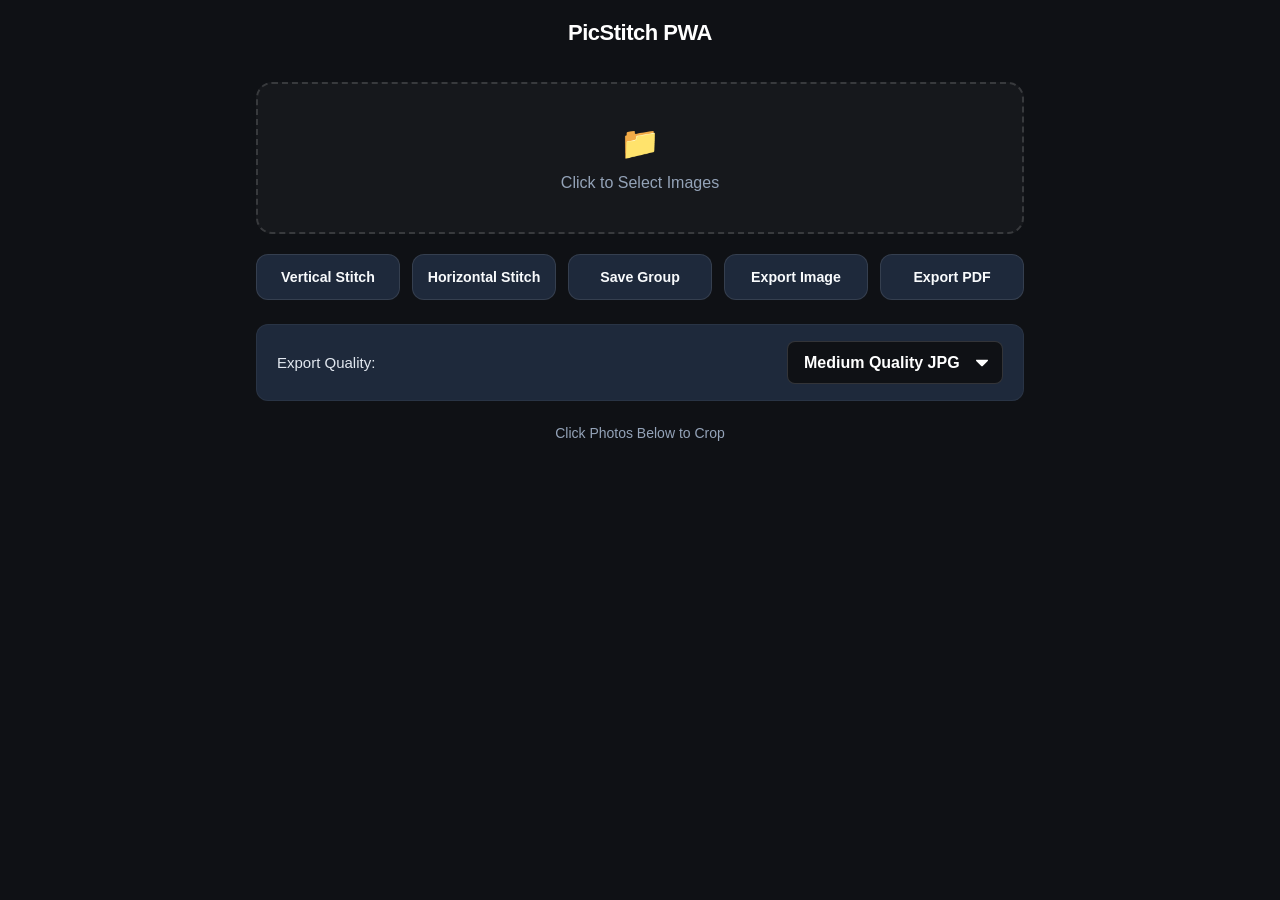
<file: index.html>
<!doctype html>
<html lang="en">
  <head>
    <meta charset="UTF-8" />
    <meta
      name="viewport"
      content="width=device-width, initial-scale=1.0, maximum-scale=10.0, user-scalable=yes"
    />
    <title>PicStitch - Windows Pro</title>
    <link rel="manifest" href="manifest.json" />
    <meta name="theme-color" content="#0f1115" />
    <meta name="apple-mobile-web-app-capable" content="yes" />
    <meta
      name="apple-mobile-web-app-status-bar-style"
      content="black-translucent"
    />
    <link rel="apple-touch-icon" href="image/logo-192.png" />
    <link rel="stylesheet" href="cropper.min.css" />
    <link rel="stylesheet" href="mobile-drag-drop.css" />
    <script src="mobile-drag-drop.js"></script>
    <script src="cropper.min.js"></script>
    <script src="jspdf.umd.min.js"></script>
    <style>
      * {
        box-sizing: border-box;
        -webkit-tap-highlight-color: transparent;
      }
      html,
      body {
        overscroll-behavior-x: none;
        overscroll-behavior-y: none;
      }
      body {
        margin: 0;
        background: #0f1115;
        color: #e2e8f0;
        font-family:
          -apple-system, BlinkMacSystemFont, "Segoe UI", Roboto, Helvetica,
          Arial, sans-serif;
        padding-top: env(safe-area-inset-top);
        padding-bottom: env(safe-area-inset-bottom);
        padding-left: env(safe-area-inset-left);
        padding-right: env(safe-area-inset-right);
        -webkit-user-select: none;
        user-select: none;
        -webkit-touch-callout: none;
      }
      input,
      select {
        -webkit-user-select: auto;
        user-select: auto;
      }
      header {
        padding: 20px 16px;
        background: transparent;
        text-align: center;
        font-size: 22px;
        font-weight: 800;
        letter-spacing: -0.5px;
        color: #ffffff;
      }
      .container {
        max-width: 800px;
        margin: 0 auto;
        padding: 16px;
      }
      .upload-section {
        margin-bottom: 20px;
      }
      .file-dropzone {
        display: flex;
        flex-direction: column;
        align-items: center;
        justify-content: center;
        padding: 40px 20px;
        background: rgba(255, 255, 255, 0.03);
        border: 2px dashed rgba(255, 255, 255, 0.15);
        border-radius: 16px;
        cursor: pointer;
        transition: all 0.2s ease;
      }
      .file-dropzone:hover {
        background: rgba(255, 255, 255, 0.06);
        border-color: #4f46e5;
      }
      .file-dropzone .icon {
        font-size: 32px;
        margin-bottom: 12px;
      }
      .file-dropzone .text {
        color: #94a3b8;
        font-size: 16px;
        font-weight: 500;
      }
      .file-dropzone input[type="file"] {
        display: none;
      }
      .controls {
        display: grid;
        grid-template-columns: repeat(auto-fit, minmax(130px, 1fr));
        gap: 12px;
        margin-bottom: 24px;
      }
      button {
        background: #1e293b;
        color: #f8fafc;
        border: 1px solid rgba(255, 255, 255, 0.1);
        border-radius: 12px;
        padding: 14px;
        font-size: 14.2px;
        font-weight: 600;
        cursor: pointer;
        transition: all 0.2s ease;
        touch-action: manipulation;
      }
      @media (hover: hover) {
        button:hover {
          background: #4f46e5;
          color: #ffffff;
          border-color: #4f46e5;
          transform: translateY(-2px);
        }
      }
      button:active {
        transform: scale(0.96);
      }
      button:disabled {
        transform: none !important;
        opacity: 0.7;
        cursor: not-allowed;
      }
      .flash-btn {
        background: #4f46e5 !important;
        border-color: #4f46e5 !important;
        color: white !important;
        transform: scale(0.97);
      }
      .custom-select-wrapper {
        background: #1e293b;
        padding: 16px 20px;
        border-radius: 12px;
        display: flex;
        align-items: center;
        justify-content: space-between;
        margin-bottom: 24px;
        border: 1px solid rgba(255, 255, 255, 0.05);
      }
      .custom-select-wrapper label {
        font-weight: 500;
        color: #e2e8f0;
        font-size: 15px;
      }
      .modern-select {
        background: #0f1115;
        color: #ffffff;
        border: 1px solid rgba(255, 255, 255, 0.15);
        padding: 12px 40px 12px 16px;
        border-radius: 8px;
        font-size: 16px;
        font-weight: 600;
        cursor: pointer;
        outline: none;
        appearance: none;
        -webkit-appearance: none;
        -moz-appearance: none;
        min-width: 160px;
        background-image: url("data:image/svg+xml;charset=US-ASCII,%3Csvg%20xmlns%3D%22http%3A%2F%2Fwww.w3.org%2F2000%2Fsvg%22%20width%3D%22292.4%22%20height%3D%22292.4%22%3E%3Cpath%20fill%3D%22%23ffffff%22%20d%3D%22M287%2069.4a17.6%2017.6%200%200%200-13-5.4H18.4c-5%200-9.3%201.8-12.9%205.4A17.6%2017.6%200%200%200%200%2082.2c0%205%201.8%209.3%205.4%2012.9l128%20127.9c3.6%203.6%207.8%205.4%2012.8%205.4s9.2-1.8%2012.8-5.4L287%2095c3.5-3.5%205.4-7.8%205.4-12.8%200-5-1.9-9.2-5.5-12.8z%22%2F%3E%3C%2Fsvg%3E");
        background-repeat: no-repeat;
        background-position: right 14px top 50%;
        background-size: 12px auto;
        transition: all 0.2s ease;
      }
      .modern-select:focus {
        border-color: #4f46e5;
        box-shadow: 0 0 0 2px rgba(79, 70, 229, 0.2);
      }
      .preview-list {
        display: grid;
        grid-template-columns: repeat(auto-fill, minmax(100px, 1fr));
        gap: 12px;
        margin-bottom: 20px;
      }
      .preview-item {
        position: relative;
        width: 100%;
        aspect-ratio: 9/16;
        height: auto;
        background: #1b1b1b;
        border-radius: 12px;
        overflow: hidden;
        border: 1px solid rgba(255, 255, 255, 0.1);
        box-shadow: 0 4px 6px rgba(0, 0, 0, 0.3);
      }
      .preview-item img {
        width: 100%;
        height: 100%;
        object-fit: contain;
        background: #0f1115;
        display: block;
        pointer-events: none;
      }
      .preview-delete {
        position: absolute;
        top: 8px;
        right: 8px;
        width: 28px;
        height: 28px;
        border-radius: 50%;
        background: rgba(239, 68, 68, 0.9);
        color: white;
        border: none;
        z-index: 20;
        font-size: 14px;
        display: flex;
        align-items: center;
        justify-content: center;
        cursor: pointer;
        /* backdrop-filter: blur(4px); */
      }
      .preview-delete:hover {
        background: rgb(239, 68, 68);
        transform: scale(1.1);
      }
      .preview-badge {
        position: absolute;
        top: 8px;
        left: 8px;
        width: 26px;
        height: 26px;
        z-index: 20;
        cursor: pointer;
        border-radius: 50%;
        background: rgba(0, 0, 0, 0.4);
        border: 2px solid #ffffff;
        color: transparent;
        display: flex;
        align-items: center;
        justify-content: center;
        font-size: 14px;
        font-weight: 700;
        backdrop-filter: blur(4px);
        transition: all 0.2s ease;
      }
      .preview-badge.selected {
        background: #4f46e5;
        border-color: #4f46e5;
        color: #ffffff;
      }
      #canvasCloseBtn {
        position: absolute;
        top: 10px;
        right: 10px;
        width: 34px;
        height: 34px;
        border-radius: 50%;
        background: rgba(239, 68, 68, 0.95);
        color: white;
        border: none;
        z-index: 100;
        font-size: 16px;
        font-weight: bold;
        display: flex;
        align-items: center;
        justify-content: center;
        cursor: pointer;
        backdrop-filter: blur(4px);
      }
      #canvasCloseBtn:hover {
        transform: scale(1.08);
      }
      #canvas {
        width: 100%;
        height: auto;
        object-fit: contain;
        border-radius: 12px;
        background: transparent;
        box-shadow: 0 8px 16px rgba(0, 0, 0, 0.4);
        cursor: pointer;
      }
      #cropModal {
        display: none;
        position: fixed;
        inset: 0;
        background: #0f1115;
        z-index: 99999;
        flex-direction: column;
        overscroll-behavior: none;
        animation: fadeIn 0.15s ease-out forwards;
      }
      @keyframes fadeIn {
        from {
          opacity: 0;
        }
        to {
          opacity: 1;
        }
      }
      .crop-header {
        height: 70px;
        display: flex;
        align-items: center;
        justify-content: space-between;
        padding: 0 16px;
        background: #1e293b;
        border-bottom: 1px solid rgba(255, 255, 255, 0.05);
      }
      .crop-title {
        font-size: 18px;
        font-weight: 600;
      }
      .crop-body {
        flex: 1;
        position: relative;
        overflow: hidden;
        display: flex;
        align-items: center;
        justify-content: center;
        background: #000;
        min-height: 0;
        min-width: 0;
        /* THE FIX: Use margin instead of padding to create the Safe Zone */
        margin: 12px 18px;
        box-shadow: 0 4px 12px rgba(0, 0, 0, 0.4);
      }
      #cropImage {
        display: block;
        width: 100%;
        height: 100%;
        object-fit: contain;
        max-width: none;
        max-height: none;
      }
      .crop-controls {
        height: auto;
        padding: 16px;
        display: flex;
        flex-direction: column;
        justify-content: center;
        align-items: center;
        background: #1e293b;
        border-top: 1px solid rgba(255, 255, 255, 0.05);
      }
      .crop-controls-row {
        display: flex;
        width: 100%;
        gap: 12px;
      }
      .crop-controls button {
        font-size: 13.5px;
        padding: 10px 8px;
        flex: 1;
        min-width: 0;
        background: #334155;
        border-radius: 8px;
      }
      .crop-controls button:hover {
        background: #4f46e5;
      }
      /* 1. Base style for all 8 crop handles */
      .cropper-point {
        width: 30px !important;
        height: 30px !important;
        background-color: #4f46e5 !important;
        opacity: 1 !important;
        margin: 0 !important; /* Strip out Cropper's broken default margins */
      }

      /* Make the Top and Bottom middle points horizontal rectangles */
      .cropper-point.point-n,
      .cropper-point.point-s {
        width: 32px !important; /* Stretch it wide */
        height: 24px !important; /* Cut the height in half */
      }

      /* Make the Left and Right middle points vertical rectangles */
      .cropper-point.point-e,
      .cropper-point.point-w {
        width: 24px !important; /* Cut the width in half */
        height: 32px !important; /* Stretch it tall */
      }

      /* 2. Lock the anchor coordinates to exactly 0 or 50% along the crop box */
      .cropper-point.point-nw {
        top: 0 !important;
        left: 0 !important;
      }
      .cropper-point.point-n {
        top: 0 !important;
        left: 50% !important;
      }
      .cropper-point.point-ne {
        top: 0 !important;
        right: 0 !important;
      }
      .cropper-point.point-e {
        top: 50% !important;
        right: 0 !important;
      }
      .cropper-point.point-se {
        bottom: 0 !important;
        right: 0 !important;
      }
      .cropper-point.point-s {
        bottom: 0 !important;
        left: 50% !important;
      }
      .cropper-point.point-sw {
        bottom: 0 !important;
        left: 0 !important;
      }
      .cropper-point.point-w {
        top: 50% !important;
        left: 0 !important;
      }

      /* 3. Shift them to sit completely INSIDE the crop box */
      .cropper-point.point-nw {
        transform: translate(0, 0);
      }
      .cropper-point.point-n {
        transform: translate(-50%, 0);
      }
      .cropper-point.point-ne {
        transform: translate(0, 0);
      }
      .cropper-point.point-e {
        transform: translate(0, -50%);
      }
      .cropper-point.point-se {
        transform: translate(0, 0);
      }
      .cropper-point.point-s {
        transform: translate(-50%, 0);
      }
      .cropper-point.point-sw {
        transform: translate(0, 0);
      }
      .cropper-point.point-w {
        transform: translate(0, -50%);
      }

      .cropper-point.point-se {
        width: 32px !important;
        height: 32px !important;
      }
      /* 1. Remove the old outline and shadow */
      .cropper-view-box {
        outline: none !important;
        box-shadow: none !important;
      }

      /* 2. Draw a perfect frame ON TOP of the image */
      .cropper-view-box::after {
        content: "";
        position: absolute;
        top: 0;
        left: 0;
        right: 0;
        bottom: 0;
        border: 2px solid #4f46e5; /* The blue line */
        pointer-events: none; /* Lets your finger clicks pass through to the crop box */
      }

      /* 3. Keep the invisible hitboxes for easy dragging */
      .cropper-line {
        background-color: transparent !important;
      }

      .cropper-face {
        background: rgba(79, 70, 229, 0.15) !important;
      }
      .cropper-container {
        width: 100% !important;
        height: 100% !important;
      }
      .cropper-container img {
        max-width: none !important;
      }
      .toast {
        position: fixed;
        top: calc(env(safe-area-inset-top, 20px) + 20px);
        left: 50%;
        transform: translate(-50%, -20px);
        opacity: 0;
        visibility: hidden;
        background: #1e293b;
        border: 1px solid #334155;
        box-shadow: 0 10px 25px rgba(0, 0, 0, 0.5);
        color: white;
        padding: 12px 24px;
        border-radius: 30px;
        font-size: 15px;
        font-weight: 600;
        z-index: 9999999;
        pointer-events: none;
        transition:
          transform 0.4s ease-out,
          opacity 0.4s ease-out,
          visibility 0.4s ease-out;
        display: flex;
        align-items: center;
        gap: 8px;
        white-space: nowrap;
      }
      .toast.show {
        transform: translate(-50%, 0);
        opacity: 1;
        visibility: visible;
      }
      #freeCropCanvas,
      #freeCropImage {
        transition: transform 0.08s ease-out;
      }
    </style>
  </head>
  <body>
    <header>PicStitch PWA</header>
    <div class="container">
      <div class="upload-section">
        <label for="imageInput" class="file-dropzone">
          <div class="icon">📁</div>
          <div class="text">Click to Select Images</div>
          <input
            type="file"
            id="imageInput"
            multiple
            accept="image/jpeg, image/png, image/webp"
          />
        </label>
      </div>
      <div class="controls">
        <button id="verticalBtn" onclick="combineVertical()">
          Vertical Stitch
        </button>
        <button id="horizontalBtn" onclick="combineHorizontal()">
          Horizontal Stitch
        </button>
        <button id="saveGroupBtn" onclick="saveCanvasAsGroup()">
          Save Group
        </button>
        <button id="exportImageBtn" onclick="downloadImage(event)">
          Export Image
        </button>
        <button id="exportPdfBtn" onclick="exportPDF(event)">Export PDF</button>
      </div>
      <div class="slider-group custom-select-wrapper">
        <label for="qualitySelect">Export Quality:</label>
        <select id="qualitySelect" class="modern-select">
          <option value="0.45">Low Quality JPG</option>
          <option value="0.65" selected>Medium Quality JPG</option>
          <option value="0.8">High Quality JPG</option>
          <option value="webp">Higher Quality WebP</option>
        </select>
      </div>
      <div
        style="
          margin-bottom: 12px;
          color: #94a3b8;
          font-size: 14px;
          text-align: center;
        "
      >
        Click Photos Below to Crop
      </div>
      <div class="preview-list" id="previewList"></div>
      <div id="canvasWrapper" style="position: relative; display: none">
        <button id="canvasCloseBtn" onclick="clearStitchCanvas()">✕</button>
        <canvas id="canvas"></canvas>
      </div>
    </div>

    <div id="cropModal">
      <div class="crop-header">
        <button onclick="closeCrop()">← Back</button>
        <div class="crop-title" id="cropModeTitle">Standard Crop Mode</div>
        <button id="applyBtn" onclick="applyCrop()">Apply</button>
      </div>
      <div class="crop-body">
        <img id="cropImage" />
        <div
          id="freeCropContainer"
          style="display: none; position: relative; width: 100%; height: 100%"
        >
          <img
            id="freeCropImage"
            style="
              display: block;
              width: 100%;
              height: 100%;
              object-fit: contain;
            "
            draggable="false"
          />
          <canvas
            id="freeCropCanvas"
            style="
              display: block;
              position: absolute;
              top: 0;
              left: 0;
              width: 100%;
              height: 100%;
              touch-action: none;
              cursor: crosshair;
            "
          ></canvas>
        </div>
      </div>
      <div class="crop-controls">
        <div class="crop-controls-row" style="margin-bottom: 12px">
          <button
            id="toggleCropBtn"
            onclick="toggleCropMode()"
            style="background: #0ea5e9"
          >
            Perspective Crop
          </button>
          <button onclick="resetCrop()">Reset</button>
        </div>
        <div class="crop-controls-row" id="transformRow">
          <button
            id="rotateBtn"
            onclick="rotateCrop()"
            style="background: #8b5cf6; font-size: 20px; font-weight: bold"
            title="Rotate 90°"
          >
            ↻
          </button>
          <button
            id="flipHBtn"
            onclick="flipCrop('horizontal')"
            style="background: #ec4899; font-size: 20px; font-weight: bold"
            title="Flip Horizontal"
          >
            ⇄
          </button>
          <button
            id="flipVBtn"
            onclick="flipCrop('vertical')"
            style="background: #f43f5e; font-size: 20px; font-weight: bold"
            title="Flip Vertical"
          >
            ⇅
          </button>
        </div>
      </div>
    </div>

    <div
      id="pdfModal"
      style="
        display: none;
        position: fixed;
        inset: 0;
        background: rgba(15, 17, 21, 0.9);
        z-index: 999999;
        flex-direction: column;
        align-items: center;
        justify-content: center;
        padding: 20px;
      "
    >
      <div
        style="
          background: #1e293b;
          padding: 24px;
          border-radius: 16px;
          border: 1px solid rgba(255, 255, 255, 0.1);
          width: 100%;
          max-width: 320px;
          text-align: center;
        "
      >
        <h3 style="margin-top: 0; margin-bottom: 20px; font-size: 18px">
          PDF Export Options
        </h3>
        <button
          id="btnCombinePdf"
          style="width: 100%; margin-bottom: 12px; background: #0ea5e9"
        >
          Combine selected to Single PDF
        </button>
        <button
          id="btnSeparatePdf"
          style="width: 100%; margin-bottom: 12px; background: #4f46e5"
        >
          Export selected to Separate PDFs
        </button>
        <button id="btnCancelPdf" style="width: 100%; background: #ef4444">
          Cancel
        </button>
      </div>
    </div>

    <div id="toastNotification" class="toast"></div>

    <script>
      // ==========================================
      // #region 1. CONFIGURATION CONSTANTS
      // ==========================================
      const APP_VERSION = "1.0.0";

      const isIOS =
        /iPad|iPhone|iPod/.test(navigator.userAgent) ||
        (navigator.platform === "MacIntel" && navigator.maxTouchPoints > 1);
      //#endregion

      // ==========================================
      // #region 2. GLOBAL STATE
      // ==========================================
      let cropper = null;
      let images = [];
      let cropHistory = {};
      let redoHistory = {};
      let combineMode = null;
      let currentCropIndex = null;
      let cropMode = "image";
      let isRestoringHistory = false;
      let draggedIndex = null;
      let isProcessing = false;
      let isCombining = false;
      let combinedCanvasCacheUrl = null;
      let stitchCanvasVisible = false;

      let isFreeForm = false;
      let freeCorners = [];
      let activeCorner = null;
      let dragOffsetX = 0;
      let dragOffsetY = 0;
      let lastTouchX = 0;
      let lastTouchY = 0;

      let toastTimeout;
      let rerenderQueued = false;
      let stitchDirty = true;
      const previewMap = new Map();
      //#endregion

      // ==========================================
      // #region 3. DEVICE DETECTION
      // ==========================================
      function getDeviceLimits() {
        const isIOSDevice =
          /iPad|iPhone|iPod/.test(navigator.userAgent) ||
          (navigator.platform === "MacIntel" && navigator.maxTouchPoints > 1);
        const isAndroid = /Android/.test(navigator.userAgent);
        if (isIOSDevice) return { area: 35000000, dimension: 8192 };
        if (isAndroid) return { area: 35000000, dimension: 8192 };
        return { area: 40000000, dimension: 16000 };
      }

      //#endregion

      // ==========================================
      // #region 4. DOM REFERENCES
      // ==========================================
      const imageInput = document.getElementById("imageInput");
      const previewList = document.getElementById("previewList");
      const canvas = document.getElementById("canvas");
      const ctx = canvas.getContext("2d", {
        alpha: false,
        desynchronized: false,
        willReadFrequently: false,
      });
      const fCanvas = document.getElementById("freeCropCanvas");
      //#endregion

      // ==========================================
      // #region 5. LOW LEVEL UTILITIES
      // ==========================================
      function flashButton(btn, duration = 2000) {
        if (!btn) return;
        btn.classList.add("flash-btn");
        setTimeout(() => btn.classList.remove("flash-btn"), duration);
      }
      function lockUI(lock = true) {
        document.body.style.pointerEvents = lock ? "none" : "";
      }
      function yieldToBrowser() {
        return new Promise((resolve) =>
          requestAnimationFrame(() => setTimeout(resolve, 0)),
        );
      }
      function validateCanvasSize() {
        const limits = getDeviceLimits();
        if (canvas.width * canvas.height > limits.area)
          throw new Error("Canvas too large for this device");
      }

      //#endregion

      // ==========================================
      // #region 6. MEMORY MANAGEMENT
      // ==========================================
      function revokeBlobUrl(url) {
        if (url && typeof url === "string" && url.startsWith("blob:")) {
          try {
            URL.revokeObjectURL(url);
          } catch (e) {
            console.warn("Failed to revoke URL:", url);
          }
        }
      }
      function cleanupCanvas(canvasEl) {
        if (!canvasEl) return;
        const c = canvasEl.getContext("2d");
        if (c) c.clearRect(0, 0, canvasEl.width, canvasEl.height);
        canvasEl.width = 1;
        canvasEl.height = 1;
      }
      function cleanupImageObject(imgObj) {
        if (!imgObj) return;
        revokeBlobUrl(imgObj.current);
        if (imgObj.original !== imgObj.current) revokeBlobUrl(imgObj.original);

        // Add this line to clear the ghost reference!
        if (
          imgObj.pristineUrl &&
          imgObj.pristineUrl !== imgObj.current &&
          imgObj.pristineUrl !== imgObj.original
        ) {
          revokeBlobUrl(imgObj.pristineUrl);
        }
        if (imgObj.img instanceof HTMLCanvasElement) cleanupCanvas(imgObj.img);
        imgObj.img = null;
      }
      async function exportCanvasBlob(type, quality = 0.9) {
        return await new Promise((resolve) =>
          canvas.toBlob(resolve, type, quality),
        );
      }
      async function canvasToBitmap(canvasEl) {
        return await createImageBitmap(canvasEl);
      }
      async function getRawBitmap(imgObj) {
        if (imgObj.rawBitmap) return imgObj.rawBitmap;
        const bitmap = await createImageBitmap(imgObj.rawMeta.file);
        imgObj.rawBitmap = bitmap;
        return bitmap;
      }
      function releaseRawBitmaps() {
        for (const img of images) {
          if (img.rawBitmap) {
            try {
              img.rawBitmap.close();
            } catch (e) {}
            img.rawBitmap = null;
          }
        }
      }
      //#endregion

      // ==========================================
      // #region 7. TOAST SYSTEM
      // ==========================================
      function showToast(message, isError = false, persist = false) {
        const toast = document.getElementById("toastNotification");
        clearTimeout(toastTimeout);
        toast.classList.remove("show");
        toast.style.color = "#ffffff";
        toast.innerHTML = isError ? `❌ ${message}` : `✅ ${message}`;
        toast.style.background = "";
        void toast.offsetWidth;
        toast.classList.add("show");
        if (!persist)
          toastTimeout = setTimeout(() => toast.classList.remove("show"), 2000);
      }
      //#endregion

      // ==========================================
      // #region 8. EVENT LISTENERS
      // ==========================================
      window.addEventListener("DOMContentLoaded", () => {
        MobileDragDrop.polyfill({
          forceApply: true,
          holdToDrag: 250,
          dragImageTranslateOverride:
            MobileDragDrop.scrollBehaviourDragImageTranslateOverride,
        });
        document
          .getElementById("canvasWrapper")
          .addEventListener("contextmenu", (e) => e.preventDefault());
        document
          .getElementById("cropModal")
          .addEventListener("contextmenu", (e) => e.preventDefault());

        // FIX: Escape key closes PDF modal
        document.addEventListener("keydown", (e) => {
          if (e.key === "Escape") {
            const pdfModal = document.getElementById("pdfModal");
            if (pdfModal.style.display === "flex")
              document.getElementById("btnCancelPdf").click();
          }
        });
      });

      imageInput.addEventListener("change", handleImageInput);
      canvas.addEventListener("click", () => {
        if (canvas.width > 1 && canvas.height > 1) cropCombined();
      });
      fCanvas.addEventListener("mousedown", startDrag);
      fCanvas.addEventListener("mousemove", drag);
      fCanvas.addEventListener("touchstart", startDrag, { passive: false });
      fCanvas.addEventListener("touchmove", drag, { passive: false });
      window.addEventListener("mouseup", stopDrag);
      window.addEventListener("touchend", stopDrag);
      //#endregion

      // ==========================================
      // #region 9. IMAGE INPUT SYSTEM
      // ==========================================
      async function handleImageInput(e) {
        let files = [...e.target.files];
        if (files.length === 0) return;
        showToast("Loading images...", false, true);
        await new Promise((r) => requestAnimationFrame(r));

        const currentCount = images.length;
        const remainingSlots = 15 - currentCount;
        let message = "Images Loaded!";
        let isError = false;

        if (currentCount >= 15) {
          showToast("Maximum of 15 images reached", true);
          return;
        }
        if (files.length > remainingSlots) {
          files = files.slice(0, remainingSlots);
          message = `Loaded only first ${remainingSlots} images to stay under 15`;
          isError = true;
        }

        for (const file of files) {
          try {
            // Decode the image completely off the main thread!
            const rawBitmap = await createImageBitmap(file);

            // 1. Capture original dimensions before doing any math
            const originalWidth = rawBitmap.width;
            const originalHeight = rawBitmap.height;

            const maxUiDim = 8000;
            let uiW = originalWidth,
              uiH = originalHeight;

            if (uiW > maxUiDim || uiH > maxUiDim) {
              const scale = Math.min(maxUiDim / uiW, maxUiDim / uiH);
              uiW *= scale;
              uiH *= scale;
            }

            const resizeCanvas = document.createElement("canvas");
            resizeCanvas.width = uiW;
            resizeCanvas.height = uiH;
            const resizeCtx = resizeCanvas.getContext("2d", { alpha: false });
            resizeCtx.imageSmoothingEnabled = true;
            resizeCtx.imageSmoothingQuality = "high";

            resizeCtx.drawImage(rawBitmap, 0, 0, uiW, uiH);
            rawBitmap.close(); // Instantly free up the heavy memory

            // Using WebP here for excellent compression/quality ratio
            const uiBlob = await new Promise((res) =>
              resizeCanvas.toBlob(res, "image/webp", 0.92),
            );
            const uiUrl = URL.createObjectURL(uiBlob);
            const uiImg = new Image();
            await new Promise((resolve, reject) => {
              uiImg.onload = resolve;
              uiImg.onerror = reject;
              uiImg.src = uiUrl;
            });

            // 2. Use the captured dimensions instead of rawImg
            const rawRatio = originalWidth / uiImg.naturalWidth;

            const rawMeta = {
              file,
              width: originalWidth,
              height: originalHeight,
            };

            images.push({
              id: window.crypto?.randomUUID?.() ?? Date.now().toString(36),
              original: uiUrl,
              current: uiUrl,
              img: uiImg,
              rawMeta,
              rawBitmap: null,
              rawRatio,
              pristineUrl: uiUrl,
              pristineImg: uiImg,
              freeFormData: null,
              selected: true,
            });

            renderPreview();
            cleanupCanvas(resizeCanvas);

            // Yields execution completely so the UI can visually update
            await new Promise((r) => setTimeout(r, 15));
          } catch (error) {
            console.error("Image load failed:", error);
            showToast("Some images failed to load", true);
          }
        }

        rerenderCanvas();
        e.target.value = "";
        showToast(message, isError);
      }
      //#endregion

      // ==========================================
      // #region 10. IMAGE COLLECTION MANAGEMENT
      // ==========================================
      function removeImage(index) {
        stitchDirty = true;
        const image = images[index];
        cleanupImageObject(image);
        delete cropHistory[image.id];
        delete redoHistory[image.id];
        images.splice(index, 1);
        showToast("Image Removed!");

        // FIX: Keep currentCropIndex valid after removal
        if (currentCropIndex !== null) {
          if (currentCropIndex === index) {
            closeCrop();
            currentCropIndex = null;
          } else if (currentCropIndex > index) {
            currentCropIndex--;
          }
        }

        if (images.length === 0) {
          imageInput.value = "";
          combineMode = null;
          clearCanvas();
        } else rerenderCanvas();
        renderPreview();
      }
      //#endregion

      // ==========================================
      // #region 11. PREVIEW RENDER SYSTEM
      // ==========================================
      function renderPreview() {
        let currentNumber = 1;
        const activeIds = new Set();

        images.forEach((item, index) => {
          activeIds.add(item.id);
          let div = previewMap.get(item.id);

          if (!div) {
            div = document.createElement("div");
            div.className = "preview-item";
            div.draggable = true;
            div.setAttribute("drag-drop", "true");
            div.innerHTML = `<img><div class="preview-badge"></div><button class="preview-delete">✕</button>`;
            previewMap.set(item.id, div);

            div
              .querySelector(".preview-delete")
              .addEventListener("click", (e) => {
                e.stopPropagation();
                stitchDirty = true;
                removeImage(images.findIndex((x) => x.id === item.id));
              });
            div.addEventListener("click", () =>
              openCrop(images.findIndex((x) => x.id === item.id)),
            );
            div.addEventListener("dragstart", (e) => {
              draggedIndex = [...previewList.children].indexOf(div);
              if (e.dataTransfer) {
                e.dataTransfer.effectAllowed = "move";
                e.dataTransfer.setData("text/plain", draggedIndex);
              }
            });
            div.addEventListener("dragenter", (e) => e.preventDefault());
            div.addEventListener("dragover", (e) => e.preventDefault());
            div.addEventListener("drop", (e) => {
              e.preventDefault();
              const to = [...previewList.children].indexOf(div);
              if (draggedIndex === to) return;
              const moved = images.splice(draggedIndex, 1)[0];
              images.splice(to, 0, moved);
              draggedIndex = null;
              stitchDirty = true;
              renderPreview();
              rerenderCanvas();
            });
            // FIX: Only append on creation, not every render pass
            previewList.appendChild(div);
          }

          const img = div.querySelector("img");
          if (img.src !== item.current) img.src = item.current;

          const badge = div.querySelector(".preview-badge");
          badge.className = item.selected
            ? "preview-badge selected"
            : "preview-badge";
          badge.textContent = item.selected ? currentNumber++ : "";
          badge.onclick = (e) => {
            e.stopPropagation();
            item.selected = !item.selected;
            stitchDirty = true;
            renderPreview();
            rerenderCanvas();
          };
        });

        // Enforce correct DOM order matching images array
        images.forEach((item) => {
          const div = previewMap.get(item.id);
          if (div) previewList.appendChild(div);
        });

        for (const [id, node] of previewMap.entries()) {
          if (!activeIds.has(id)) {
            node.remove();
            previewMap.delete(id);
          }
        }
      }

      function rerenderCanvas(force = false) {
        if (!force && !stitchDirty) return;
        if (rerenderQueued) return;
        rerenderQueued = true;
        requestAnimationFrame(() => {
          rerenderQueued = false;
          const activeImages = images.filter((item) => item.selected);
          if (activeImages.length === 0 || !stitchCanvasVisible) {
            clearCanvas();
            return;
          }
          stitchDirty = false;
          if (combineMode === "vertical") {
            combineVertical(false, false);
            return;
          }
          if (combineMode === "horizontal") {
            combineHorizontal(false, false);
            return;
          }
        });
      }

      function clearCanvas() {
        if (combinedCanvasCacheUrl) {
          URL.revokeObjectURL(combinedCanvasCacheUrl);
          combinedCanvasCacheUrl = null;
        }
        ctx.clearRect(0, 0, canvas.width, canvas.height);
        canvas.width = 1;
        canvas.height = 1;
        document.getElementById("canvasWrapper").style.display = "none";
      }

      function clearStitchCanvas() {
        stitchCanvasVisible = false;
        releaseRawBitmaps();
        clearCanvas();
        showToast("Stitch Cleared!");
      }
      //#endregion

      // ==========================================
      // #region 12. STITCH ENGINE
      // ==========================================
      function combineVertical(showMessage = true, flash = true) {
        // FIX: Guard concurrent stitch calls
        if (isCombining) return;
        isCombining = true;

        if (combinedCanvasCacheUrl) {
          URL.revokeObjectURL(combinedCanvasCacheUrl);
          combinedCanvasCacheUrl = null;
        }

        const activeImages = images.filter((item) => item.selected);
        if (activeImages.length === 0) {
          showToast("Please select images first", true);
          clearCanvas();
          isCombining = false;
          return;
        }

        combineMode = "vertical";
        if (flash) flashButton(document.getElementById("verticalBtn"));
        stitchCanvasVisible = true;
        document.getElementById("canvasWrapper").style.display = "block";
        if (showMessage) showToast("Loading Vertical Stitch...");

        requestAnimationFrame(async () => {
          try {
            const widths = activeImages.map((item) =>
              item.rawMeta
                ? item.rawMeta.width
                : item.img.naturalWidth || item.img.width,
            );
            const targetWidth = Math.max(...widths);
            let totalHeight = 0;
            const scaledImages = [];

            for (const item of activeImages) {
              const rImg = await getRawBitmap(item);

              const sw = rImg.width;
              const sh = rImg.height;
              const scale = targetWidth / sw;
              const scaledHeight = sh * scale;
              scaledImages.push({
                rImg,
                width: targetWidth,
                height: scaledHeight,
              });
              totalHeight += scaledHeight;
            }

            const limits = getDeviceLimits();
            let fs = 1;
            if (targetWidth * totalHeight > limits.area)
              fs = Math.sqrt(limits.area / (targetWidth * totalHeight));
            if (totalHeight * fs > limits.dimension)
              fs = limits.dimension / totalHeight;
            if (targetWidth * fs > limits.dimension)
              fs = limits.dimension / targetWidth;

            if (
              !Number.isFinite(targetWidth) ||
              !Number.isFinite(totalHeight) ||
              targetWidth <= 0 ||
              totalHeight <= 0
            ) {
              throw new Error("Invalid canvas size");
            }

            canvas.width = Math.round(targetWidth * fs);
            canvas.height = Math.round(totalHeight * fs);
            ctx.clearRect(0, 0, canvas.width, canvas.height);
            // FIX: Enable smoothing for proper downscale quality
            ctx.imageSmoothingEnabled = true;
            ctx.imageSmoothingQuality = "high";

            let y = 0;
            for (const scaled of scaledImages) {
              await yieldToBrowser();
              const dw = Math.round(scaled.width * fs);
              const dh = Math.round(scaled.height * fs);
              ctx.drawImage(scaled.rImg, 0, y, dw, dh);
              y += dh;
            }
          } catch (e) {
            console.error(e);
            showToast("Vertical stitch failed", true);
          } finally {
            isCombining = false;
          }
        });
      }

      function combineHorizontal(showMessage = true, flash = true) {
        // FIX: Guard concurrent stitch calls
        if (isCombining) return;
        isCombining = true;

        if (combinedCanvasCacheUrl) {
          URL.revokeObjectURL(combinedCanvasCacheUrl);
          combinedCanvasCacheUrl = null;
        }

        const activeImages = images.filter((item) => item.selected);
        if (activeImages.length === 0) {
          showToast("Please select images first", true);
          clearCanvas();
          isCombining = false;
          return;
        }

        combineMode = "horizontal";
        if (flash) flashButton(document.getElementById("horizontalBtn"));
        stitchCanvasVisible = true;
        document.getElementById("canvasWrapper").style.display = "block";
        if (showMessage) showToast("Loading Horizontal Stitch...");

        requestAnimationFrame(async () => {
          try {
            const heights = activeImages.map((item) =>
              item.rawMeta
                ? item.rawMeta.height
                : item.img.naturalHeight || item.img.height,
            );
            const targetHeight = Math.max(...heights);
            let totalWidth = 0;
            const scaledImages = [];

            for (const item of activeImages) {
              const rImg = await getRawBitmap(item);

              const sw = rImg.width;
              const sh = rImg.height;
              const scale = targetHeight / sh;
              const scaledWidth = sw * scale;
              scaledImages.push({
                rImg,
                width: scaledWidth,
                height: targetHeight,
              });
              totalWidth += scaledWidth;
            }

            const limits = getDeviceLimits();
            let fs = 1;
            if (totalWidth * targetHeight > limits.area)
              fs = Math.sqrt(limits.area / (totalWidth * targetHeight));
            if (totalWidth * fs > limits.dimension)
              fs = limits.dimension / totalWidth;
            if (targetHeight * fs > limits.dimension)
              fs = limits.dimension / targetHeight;

            if (
              !Number.isFinite(totalWidth) ||
              !Number.isFinite(targetHeight) ||
              totalWidth <= 0 ||
              targetHeight <= 0
            ) {
              throw new Error("Invalid canvas size");
            }

            canvas.width = Math.round(totalWidth * fs);
            canvas.height = Math.round(targetHeight * fs);
            ctx.clearRect(0, 0, canvas.width, canvas.height);
            // FIX: Enable smoothing for proper downscale quality
            ctx.imageSmoothingEnabled = true;
            ctx.imageSmoothingQuality = "high";

            let x = 0;
            for (const scaled of scaledImages) {
              await yieldToBrowser();
              const dw = Math.round(scaled.width * fs);
              const dh = Math.round(scaled.height * fs);
              ctx.drawImage(scaled.rImg, x, 0, dw, dh);
              x += dw;
            }
          } catch (e) {
            console.error(e);
            showToast("Horizontal stitch failed", true);
          } finally {
            isCombining = false;
          }
        });
      }
      
      //#endregion

      // ==========================================
      // #region 13. STANDARD CROP SYSTEM
      // ==========================================
      function openCrop(index, isRotation = false) {
        cropMode = "image";
        currentCropIndex = index;
        isFreeForm = false;

        const modal = document.getElementById("cropModal");
        const cropImage = document.getElementById("cropImage");
        const freeContainer = document.getElementById("freeCropContainer");
        const imageObj = images[index];
        const transformRow = document.getElementById("transformRow");

        if (transformRow)
          transformRow.style.display = imageObj.isGroup ? "none" : "flex";
        document.getElementById("toggleCropBtn").style.display =
          imageObj.isGroup ? "none" : "block";
        document.getElementById("toggleCropBtn").innerText = "Perspective Crop";
        document.getElementById("toggleCropBtn").style.background = "#0ea5e9";
        freeContainer.style.display = "none";
        cropImage.style.display = "block";

        if (cropper) {
          cropper.destroy();
          cropper = null;
        }
        cropImage.removeAttribute("src");
        modal.style.display = "flex";

        cropImage.onload = () => {
          cropper = new Cropper(cropImage, {
            minContainerWidth: 300,
            minContainerHeight: 300,
            cropend() {
              saveCropState();
            },
            viewMode: 1,
            autoCropArea: 1,
            responsive: true,
            background: false,
            movable: false,
            zoomable: true,
            scalable: true,
            rotatable: true,
            guides: true,
            center: true,
            highlight: true,
            cropBoxMovable: false,
            cropBoxResizable: true,
            dragMode: "move",
            toggleDragModeOnDblclick: false,
            zoomOnTouch: false,
            zoomOnWheel: false,
            modal: true,
            restore: false,
            checkOrientation: true,
            ready() {
              const savedCrop = images[index].cropData;
              if (savedCrop) cropper.setData(savedCrop);
              const key = images[currentCropIndex].id;
              cropHistory[key] = [
                JSON.parse(JSON.stringify(cropper.getData())),
              ];
              redoHistory[key] = [];
            },
          });
        };
        cropImage.src = images[index].original;
      }

      function cropCombined() {
        if (canvas.width <= 1 || canvas.height <= 1) return;
        cropMode = "combined";
        currentCropIndex = null;

        const transformRow = document.getElementById("transformRow");
        if (transformRow) transformRow.style.display = "none";
        document.getElementById("toggleCropBtn").style.display = "none";
        resetToStandardUI();

        // FIX: Use cached URL only if still valid; otherwise generate fresh
        if (combinedCanvasCacheUrl) {
          openCombinedCropFromUrl(combinedCanvasCacheUrl);
          return;
        }

        const modal = document.getElementById("cropModal");
        const cropImage = document.getElementById("cropImage");
        if (cropper) {
          cropper.destroy();
          cropper = null;
        }
        cropImage.removeAttribute("src");
        modal.style.display = "flex";

        canvas.toBlob(
          (blob) => {
            if (!blob) return;
            const url = URL.createObjectURL(blob);
            combinedCanvasCacheUrl = url;
            openCombinedCropFromUrl(url);
          },
          "image/webp",
          0.92,
        );
      }

      function openCombinedCropFromUrl(url) {
        const modal = document.getElementById("cropModal");
        const cropImage = document.getElementById("cropImage");
        if (cropper) {
          cropper.destroy();
          cropper = null;
        }
        cropImage.removeAttribute("src");
        modal.style.display = "flex";
        cropImage.onload = () => {
          cropper = new Cropper(cropImage, {
            minContainerWidth: 300,
            minContainerHeight: 300,
            cropend() {
              saveCropState();
            },
            ready() {
              cropHistory["combined"] = [
                JSON.parse(JSON.stringify(cropper.getData())),
              ];
              redoHistory["combined"] = [];
            },
            viewMode: 1,
            autoCropArea: 1,
            responsive: true,
            background: false,
            movable: false,
            zoomable: true,
            scalable: true,
            rotatable: true,
            guides: true,
            center: true,
            highlight: true,
            cropBoxMovable: false,
            cropBoxResizable: true,
            dragMode: "move",
            toggleDragModeOnDblclick: false,
            zoomOnTouch: false,
            zoomOnWheel: false,
          });
        };
        cropImage.src = url;
      }

      async function applyCrop() {
        if (isFreeForm) {
          applyFreeFormCrop();
          return;
        }
        if (!cropper) return;
        if (cropMode === "combined") {
          applyCombinedCrop();
          return;
        }

        const imgObj = images[currentCropIndex];
        const croppedCanvas = cropper.getCroppedCanvas();

        const uiBlob = await new Promise((res) =>
          croppedCanvas.toBlob(res, "image/webp", 0.92),
        );
        const uiUrl = URL.createObjectURL(uiBlob);
        const uiImg = new Image();
        await new Promise((res) => {
          uiImg.onload = res;
          uiImg.src = uiUrl;
        });

        const rawCanvas = document.createElement("canvas");
        rawCanvas.width = croppedCanvas.width;
        rawCanvas.height = croppedCanvas.height;
        rawCanvas.getContext("2d").drawImage(croppedCanvas, 0, 0);

        if (
          imgObj.current?.startsWith("blob:") &&
          imgObj.current !== imgObj.pristineUrl
        )
          revokeBlobUrl(imgObj.current);
        if (
          imgObj.original?.startsWith("blob:") &&
          imgObj.original !== imgObj.current &&
          imgObj.original !== imgObj.pristineUrl
        )
          revokeBlobUrl(imgObj.original);

        imgObj.original = uiUrl;
        imgObj.current = uiUrl;
        imgObj.img = uiImg;

        if (imgObj.rawBitmap) {
          try {
            imgObj.rawBitmap.close();
          } catch (e) {}
        }

        imgObj.rawBitmap = await createImageBitmap(rawCanvas);

        imgObj.rawMeta = {
          file: uiBlob,
          width: rawCanvas.width,
          height: rawCanvas.height,
        };

        imgObj.rawRatio = 1;

        cleanupCanvas(rawCanvas);

        imgObj.freeFormData = null;
        cropHistory[imgObj.id] = [];
        redoHistory[imgObj.id] = [];

        stitchDirty = true;
        renderPreview();
        rerenderCanvas();
        cleanupCanvas(croppedCanvas);
        openCrop(currentCropIndex, true);
        showToast("Action Applied!");
      }

      function applyCombinedCrop() {
        const croppedCanvas = cropper.getCroppedCanvas();
        canvas.width = croppedCanvas.width;
        canvas.height = croppedCanvas.height;
        ctx.clearRect(0, 0, canvas.width, canvas.height);
        ctx.drawImage(croppedCanvas, 0, 0);
        cleanupCanvas(croppedCanvas);

        // FIX: Null out stale cache so next canvas click generates a fresh snapshot
        if (combinedCanvasCacheUrl) {
          URL.revokeObjectURL(combinedCanvasCacheUrl);
          combinedCanvasCacheUrl = null;
        }
        closeCrop();
      }

      async function resetCrop() {
        if (cropMode === "combined") {
          if (cropper) {
            cropper.reset();
            requestAnimationFrame(() => {
              cropper.clear();
              cropper.crop();
            });
          }
          return;
        }
        if (cropMode !== "image" || currentCropIndex === null) return;
        const imgObj = images[currentCropIndex];
        cropHistory[imgObj.id] = [];
        redoHistory[imgObj.id] = [];

        // if (isFreeForm) toggleCropMode();

        if (isFreeForm) {
          // Reset the 4 points to their original corners and stay in Perspective Mode
          initFreeCrop();
          showToast("Points Reset!");
          return; // Exit early so we don't open the standard cropper
        }

        openCrop(currentCropIndex, true);
        renderPreview();
        rerenderCanvas();
        showToast("Crop Reset!");
      }

      function toggleCropMode() {
        isFreeForm = !isFreeForm;
        const btn = document.getElementById("toggleCropBtn");
        const normalImg = document.getElementById("cropImage");
        const freeContainer = document.getElementById("freeCropContainer");
        const freeImg = document.getElementById("freeCropImage");

        if (isFreeForm) {
          document.getElementById("cropModeTitle").innerText =
            "Perspective Crop Mode";
          btn.innerText = "Back to Standard Crop";
          btn.style.background = "#0ea5e9";
          if (cropper) {
            cropper.destroy();
            cropper = null;
          }
          normalImg.style.display = "none";
          freeContainer.style.display = "block";
          freeImg.src =
            cropMode === "combined"
              ? normalImg.src
              : images[currentCropIndex].current;
          freeImg.onload = () => requestAnimationFrame(initFreeCrop);
          if (freeImg.complete) requestAnimationFrame(initFreeCrop);
        } else {
          activeCorner = null;
          btn.innerText = "Perspective Crop";
          btn.style.background = "#0ea5e9";
          freeContainer.style.display = "none";
          normalImg.style.display = "block";
          if (cropMode === "combined") cropCombined();
          else openCrop(currentCropIndex);
        }
      }

      function resetToStandardUI() {
        isFreeForm = false;
        document.getElementById("cropModeTitle").innerText =
          "Standard Crop Mode";
        document.getElementById("toggleCropBtn").innerText = "Perspective Crop";
        document.getElementById("toggleCropBtn").style.background = "#0ea5e9";
        document.getElementById("freeCropContainer").style.display = "none";
        document.getElementById("cropImage").style.display = "block";
        document.querySelector(".crop-controls-row").style.display = "flex";
      }

      function closeCrop() {
        document.getElementById("cropModal").style.display = "none";
        if (cropper) {
          cropper.destroy();
          cropper = null;
        }
        document.getElementById("cropImage").removeAttribute("src");
        document.getElementById("freeCropImage").removeAttribute("src");
        resetToStandardUI();
      }
      //#endregion

      // ==========================================
      // #region 14. CROP HISTORY SYSTEM
      // ==========================================
      function saveCropState() {
        if (!cropper || isRestoringHistory) return;
        const state = cropper.getData();
        const key =
          cropMode === "combined" ? "combined" : images[currentCropIndex].id;
        if (!cropHistory[key]) cropHistory[key] = [];
        if (!redoHistory[key]) redoHistory[key] = [];
        const history = cropHistory[key];
        const last = history[history.length - 1];
        if (last && JSON.stringify(last) === JSON.stringify(state)) return;
        history.push(JSON.parse(JSON.stringify(state)));
        if (history.length > 50) history.shift();
        redoHistory[key] = [];
      }

      function undoCrop() {
        const key =
          cropMode === "combined" ? "combined" : images[currentCropIndex].id;
        const history = cropHistory[key];
        if (!history || history.length < 2) return;
        const current = history.pop();
        if (!redoHistory[key]) redoHistory[key] = [];
        redoHistory[key].push(current);
        isRestoringHistory = true;
        cropper.setData(history[history.length - 1]);
        requestAnimationFrame(() => {
          isRestoringHistory = false;
        });
      }

      function redoCrop() {
        const key =
          cropMode === "combined" ? "combined" : images[currentCropIndex].id;
        const redo = redoHistory[key];
        if (!redo || redo.length === 0) return;
        const next = redo.pop();
        if (!cropHistory[key]) cropHistory[key] = [];
        cropHistory[key].push(next);
        isRestoringHistory = true;
        cropper.setData(next);
        requestAnimationFrame(() => {
          isRestoringHistory = false;
        });
      }
      //#endregion

      // ==========================================
      // #region 15. IMAGE TRANSFORM HELPERS
      // ==========================================
      function rotateImageSource(imgSource) {
        const w = imgSource.naturalWidth || imgSource.width;
        const h = imgSource.naturalHeight || imgSource.height;
        const tc = document.createElement("canvas");
        tc.width = h;
        tc.height = w;
        const c = tc.getContext("2d");
        c.translate(tc.width / 2, tc.height / 2);
        c.rotate((90 * Math.PI) / 180);
        c.drawImage(imgSource, -w / 2, -h / 2);
        return tc;
      }

      function flipImageSource(imgSource, direction) {
        const w = imgSource.naturalWidth || imgSource.width;
        const h = imgSource.naturalHeight || imgSource.height;
        const tc = document.createElement("canvas");
        tc.width = w;
        tc.height = h;
        const c = tc.getContext("2d");
        if (direction === "horizontal") {
          c.translate(w, 0);
          c.scale(-1, 1);
        } else {
          c.translate(0, h);
          c.scale(1, -1);
        }
        c.drawImage(imgSource, 0, 0, w, h);
        return tc;
      }
      //#endregion

      // ==========================================
      // #region 16. IMAGE TRANSFORM SYSTEM
      // ==========================================
      async function rotateCrop() {
        if (cropMode === "combined") {
          showToast("Please rotate images before stitching", true);
          return;
        }
        const btn = document.getElementById("rotateBtn");
        if (btn) {
          btn.innerText = "⏳";
          btn.disabled = true;
        }
        await new Promise((r) => setTimeout(r, 10));
        try {
          const imgObj = images[currentCropIndex];
          const sourceImg = new Image();
          await new Promise((res) => {
            sourceImg.onload = res;
            sourceImg.src = imgObj.original;
          });

          const rotCanvas = rotateImageSource(sourceImg);
          const bitmap = await canvasToBitmap(rotCanvas);
          const tc = document.createElement("canvas");
          tc.width = bitmap.width;
          tc.height = bitmap.height;
          tc.getContext("2d").drawImage(bitmap, 0, 0);

          const blob = await new Promise((res) =>
            tc.toBlob(res, "image/webp", 0.92),
          );
          const proxyUrl = URL.createObjectURL(blob);
          bitmap.close();
          cleanupCanvas(rotCanvas);
          cleanupCanvas(tc);

          if (imgObj.current && imgObj.current !== imgObj.pristineUrl)
            revokeBlobUrl(imgObj.current);
          if (
            imgObj.original &&
            imgObj.original !== imgObj.current &&
            imgObj.original !== imgObj.pristineUrl
          )
            revokeBlobUrl(imgObj.original);

          imgObj.current = proxyUrl;
          imgObj.original = proxyUrl;
          const newUiImg = new Image();
          await new Promise((res) => {
            newUiImg.onload = res;
            newUiImg.src = proxyUrl;
          });
          imgObj.img = newUiImg;
          // FIX: Update rawMeta dimensions after rotation
          imgObj.rawMeta = {
            file: blob,
            width: newUiImg.naturalWidth,
            height: newUiImg.naturalHeight,
          };
          imgObj.rawRatio = 1;
          imgObj.cropData = null;
          imgObj.freeFormData = null;
          cropHistory[imgObj.id] = [];
          redoHistory[imgObj.id] = [];

          if (isFreeForm) {
            const fi = document.getElementById("freeCropImage");
            await new Promise((res) => {
              fi.onload = res;
              fi.src = proxyUrl;
            });
            setTimeout(initFreeCrop, 30);
          } else {
            openCrop(currentCropIndex, true);
          }
          stitchDirty = true;
          rerenderCanvas();
          renderPreview();
        } catch (e) {
          console.error("Rotation failed:", e);
          showToast("Rotation failed", true);
        } finally {
          if (btn) {
            btn.innerText = "↻";
            btn.disabled = false;
          }
        }
      }

      async function flipCrop(direction) {
        if (cropMode === "combined") {
          showToast("Please flip images before stitching", true);
          return;
        }
        const btnId = direction === "horizontal" ? "flipHBtn" : "flipVBtn";
        const btn = document.getElementById(btnId);
        const originalText = btn ? btn.innerText : "";
        if (btn) {
          btn.innerText = "⏳";
          btn.disabled = true;
        }
        await new Promise((r) => setTimeout(r, 10));
        try {
          const imgObj = images[currentCropIndex];
          const sourceImg = new Image();
          await new Promise((res) => {
            sourceImg.onload = res;
            sourceImg.src = imgObj.original;
          });

          const flipCanvas = flipImageSource(sourceImg, direction);
          const bitmap = await canvasToBitmap(flipCanvas);
          const tc = document.createElement("canvas");
          tc.width = bitmap.width;
          tc.height = bitmap.height;
          tc.getContext("2d").drawImage(bitmap, 0, 0);

          const blob = await new Promise((res) =>
            tc.toBlob(res, "image/webp", 0.92),
          );
          const proxyUrl = URL.createObjectURL(blob);
          bitmap.close();
          cleanupCanvas(flipCanvas);
          cleanupCanvas(tc);

          if (imgObj.current && imgObj.current !== imgObj.pristineUrl)
            revokeBlobUrl(imgObj.current);
          if (
            imgObj.original &&
            imgObj.original !== imgObj.current &&
            imgObj.original !== imgObj.pristineUrl
          )
            revokeBlobUrl(imgObj.original);

          imgObj.current = proxyUrl;
          imgObj.original = proxyUrl;
          const newUiImg = new Image();
          await new Promise((res) => {
            newUiImg.onload = res;
            newUiImg.src = proxyUrl;
          });
          imgObj.img = newUiImg;
          // FIX: Update rawMeta dimensions after flip
          imgObj.rawMeta = {
            file: blob,
            width: newUiImg.naturalWidth,
            height: newUiImg.naturalHeight,
          };
          imgObj.rawRatio = 1;
          imgObj.cropData = null;
          imgObj.freeFormData = null;
          cropHistory[imgObj.id] = [];
          redoHistory[imgObj.id] = [];

          if (isFreeForm) {
            const fi = document.getElementById("freeCropImage");
            await new Promise((res) => {
              fi.onload = res;
              fi.src = proxyUrl;
            });
            setTimeout(initFreeCrop, 30);
          } else {
            openCrop(currentCropIndex, true);
          }
          stitchDirty = true;
          rerenderCanvas();
          renderPreview();
        } catch (e) {
          console.error("Flip failed:", e);
          showToast("Flip failed", true);
        } finally {
          if (btn) {
            btn.innerText = originalText;
            btn.disabled = false;
          }
        }
      }
      //#endregion

      // ==========================================
      // #region 17. FREEFORM GEOMETRY
      // ==========================================
      function getMousePos(e) {
        const rect = fCanvas.getBoundingClientRect();
        const clientX = e.touches ? e.touches[0].clientX : e.clientX;
        const clientY = e.touches ? e.touches[0].clientY : e.clientY;
        return { x: clientX - rect.left, y: clientY - rect.top };
      }

      function sortCorners(pts) {
        const center = {
          x: pts.reduce((s, p) => s + p.x, 0) / 4,
          y: pts.reduce((s, p) => s + p.y, 0) / 4,
        };
        pts.sort(
          (a, b) =>
            Math.atan2(a.y - center.y, a.x - center.x) -
            Math.atan2(b.y - center.y, b.x - center.x),
        );
        let topLeft = pts.reduce((prev, curr) =>
          curr.x + curr.y < prev.x + prev.y ? curr : prev,
        );
        while (pts[0] !== topLeft) pts.push(pts.shift());
        return pts;
      }
      //#endregion

      // ==========================================
      // #region 18. FREEFORM RENDERING
      // ==========================================
      let initCropRetries = 0;

      function initFreeCrop() {
        const img = document.getElementById("freeCropImage");
        const container = document.getElementById("freeCropContainer");

        if (container.clientWidth === 0 || img.naturalWidth === 0) {
          if (initCropRetries < 60) {
            initCropRetries++;
            requestAnimationFrame(initFreeCrop);
          } else {
            initCropRetries = 0;
            showToast("Failed to load crop interface.", true);
            closeCrop();
          }
          return;
        }
        initCropRetries = 0;

        fCanvas.width = container.clientWidth;
        fCanvas.height = container.clientHeight;
        const imgRatio = img.naturalWidth / img.naturalHeight;
        const containerRatio = fCanvas.width / fCanvas.height;
        let drawW,
          drawH,
          offsetX = 0,
          offsetY = 0;
        if (imgRatio > containerRatio) {
          drawW = fCanvas.width;
          drawH = drawW / imgRatio;
          offsetY = (fCanvas.height - drawH) / 2;
        } else {
          drawH = fCanvas.height;
          drawW = drawH * imgRatio;
          offsetX = (fCanvas.width - drawW) / 2;
        }
        // A tiny 2px pad keeps the stroke fully inside the canvas
        const p = 2;
        freeCorners = [
          { x: offsetX + p, y: offsetY + p },
          { x: offsetX + drawW - p, y: offsetY + p },
          { x: offsetX + drawW - p, y: offsetY + drawH - p },
          { x: offsetX + p, y: offsetY + drawH - p },
        ];
        drawFreeCrop();
      }

      function drawFreeCrop() {
        const c = fCanvas.getContext("2d");
        c.clearRect(0, 0, fCanvas.width, fCanvas.height);
        
        // 1. Draw the dark overlay outside the crop area
        c.fillStyle = "rgba(0,0,0,0.6)";
        c.beginPath();
        c.rect(0, 0, fCanvas.width, fCanvas.height);
        c.moveTo(freeCorners[0].x, freeCorners[0].y);
        c.lineTo(freeCorners[3].x, freeCorners[3].y);
        c.lineTo(freeCorners[2].x, freeCorners[2].y);
        c.lineTo(freeCorners[1].x, freeCorners[1].y);
        c.closePath();
        c.fill("evenodd");

        // 2. Draw a thin, clean boundary line (No more bold borders)
        c.strokeStyle = "#0ea5e9"; // Clean blue line
        c.lineWidth = 1.5; // Thin and professional
        c.beginPath();
        c.moveTo(freeCorners[0].x, freeCorners[0].y);
        c.lineTo(freeCorners[1].x, freeCorners[1].y);
        c.lineTo(freeCorners[2].x, freeCorners[2].y);
        c.lineTo(freeCorners[3].x, freeCorners[3].y);
        c.closePath();
        c.stroke();

        // 3. Draw ONLY the translucent touch circles at the corners
        const hr = 30; // Radius for the touch target
        freeCorners.forEach((p) => {
          c.beginPath();
          c.arc(p.x, p.y, hr, 0, Math.PI * 2);
          c.fillStyle = "rgba(14, 165, 233, 0.25)"; // Nice light blue circle
          c.fill();
        });
      }

      //#endregion

      // ==========================================
      // #region 19. FREEFORM INTERACTION
      // ==========================================
      function startDrag(e) {
        if (!isFreeForm) return;
        const pos = getMousePos(e);
        let minDist = 65;
        activeCorner = null;
        freeCorners.forEach((c) => {
          const dist = Math.hypot(c.x - pos.x, c.y - pos.y);
          if (dist < minDist) {
            minDist = dist;
            activeCorner = c;
          }
        });
        if (activeCorner) {
          dragOffsetX = pos.x - activeCorner.x;
          dragOffsetY = pos.y - activeCorner.y;
          lastTouchX = pos.x;
          lastTouchY = pos.y;
          e.preventDefault();
        }
      }

      function drag(e) {
        if (!isFreeForm || !activeCorner) return;
        e.preventDefault();
        const pos = getMousePos(e);
        const sensitivity = 0.5;
        activeCorner.x += (pos.x - lastTouchX) * sensitivity;
        activeCorner.y += (pos.y - lastTouchY) * sensitivity;

        const img = document.getElementById("freeCropImage");
        const imgRatio = img.naturalWidth / img.naturalHeight;
        const containerRatio = fCanvas.width / fCanvas.height;
        let drawW,
          drawH,
          offsetX = 0,
          offsetY = 0;
        if (imgRatio > containerRatio) {
          drawW = fCanvas.width;
          drawH = drawW / imgRatio;
          offsetY = (fCanvas.height - drawH) / 2;
        } else {
          drawH = fCanvas.height;
          drawW = drawH * imgRatio;
          offsetX = (fCanvas.width - drawW) / 2;
        }

        const p = 2;
        activeCorner.x = Math.max(
          offsetX + p,
          Math.min(offsetX + drawW - p, activeCorner.x),
        );
        activeCorner.y = Math.max(
          offsetY + p,
          Math.min(offsetY + drawH - p, activeCorner.y),
        );

        lastTouchX = pos.x;
        lastTouchY = pos.y;
        requestAnimationFrame(drawFreeCrop);
      }

      function stopDrag() {
        activeCorner = null;
      }
      //#endregion

      // ==========================================
      // #region 20. FREEFORM APPLY ENGINE
      // ==========================================
      function applyFreeFormCrop() {
        const btn = document.getElementById("applyBtn");
        btn.innerText = "Applying Matrix...";
        btn.disabled = true;

        requestAnimationFrame(() => {
          const img = document.getElementById("freeCropImage");
          const imgRatio = img.naturalWidth / img.naturalHeight;
          const containerRatio = fCanvas.width / fCanvas.height;
          let drawW,
            drawH,
            offsetX = 0,
            offsetY = 0;
          if (imgRatio > containerRatio) {
            drawW = fCanvas.width;
            drawH = drawW / imgRatio;
            offsetY = (fCanvas.height - drawH) / 2;
          } else {
            drawH = fCanvas.height;
            drawW = drawH * imgRatio;
            offsetX = (fCanvas.width - drawW) / 2;
          }

          const scale = img.naturalWidth / drawW;
          const pts = sortCorners(
            freeCorners.map((c) => ({
              x: (c.x - offsetX) * scale,
              y: (c.y - offsetY) * scale,
            })),
          );

          const w1 = Math.hypot(pts[1].x - pts[0].x, pts[1].y - pts[0].y);
          const w2 = Math.hypot(pts[2].x - pts[3].x, pts[2].y - pts[3].y);
          const h1 = Math.hypot(pts[3].x - pts[0].x, pts[3].y - pts[0].y);
          const h2 = Math.hypot(pts[2].x - pts[1].x, pts[2].y - pts[1].y);

          const wMax = Math.max(w1, w2);
          const wMin = Math.min(w1, w2);
          const hMax = Math.max(h1, h2);
          const hMin = Math.min(h1, h2);

          // Calculate convergence to detect optical foreshortening.`1d23
          const vConverge = wMax > 0 ? Math.max(0.25, wMin / wMax) : 1;
          const hConverge = hMax > 0 ? Math.max(0.25, hMin / hMax) : 1;

          // Expand the dimensions using the inverse square root of the convergence.
          // This elegantly undoes the optical depth compression to recover true aspect ratio.
          const destW = Math.round(wMax * (1 / Math.sqrt(hConverge)));
          const destH = Math.round(hMax * (1 / Math.sqrt(vConverge)));

          const offscreen = document.createElement("canvas");
          offscreen.width = destW;
          offscreen.height = destH;

          const offCtx = offscreen.getContext("2d", {
            willReadFrequently: true,
          });

          const srcCanvas = document.createElement("canvas");
          srcCanvas.width = img.naturalWidth;
          srcCanvas.height = img.naturalHeight;
          srcCanvas
            .getContext("2d", { willReadFrequently: true })
            .drawImage(img, 0, 0);
          const srcData = srcCanvas
            .getContext("2d")
            .getImageData(0, 0, srcCanvas.width, srcCanvas.height);
          const destData = offCtx.createImageData(destW, destH);
          const srcBuf = new Uint32Array(srcData.data.buffer);
          const destBuf = new Uint32Array(destData.data.buffer);
          const sw = srcCanvas.width,
            sh = srcCanvas.height;

          // 1. Extract the four corners
          const x0 = pts[0].x,
            y0 = pts[0].y;
          const x1 = pts[1].x,
            y1 = pts[1].y;
          const x2 = pts[2].x,
            y2 = pts[2].y;
          const x3 = pts[3].x,
            y3 = pts[3].y;

          // 2. Calculate algebraic projective coefficients
          const dx1 = x1 - x2;
          const dx2 = x3 - x2;
          const sumX = x0 - x1 + x2 - x3;

          const dy1 = y1 - y2;
          const dy2 = y3 - y2;
          const sumY = y0 - y1 + y2 - y3;

          const D = dx1 * dy2 - dx2 * dy1;

          let g = 0,
            h = 0;
          if (D !== 0) {
            g = (sumX * dy2 - sumY * dx2) / D;
            h = (sumY * dx1 - sumX * dy1) / D;
          }

          const a = x1 - x0 + g * x1;
          const b = x3 - x0 + h * x3;
          const c = x0;
          const d = y1 - y0 + g * y1;
          const e = y3 - y0 + h * y3;
          const f = y0;

          // Define boundaries outside the loop to save millions of calculations
          const maxSw = sw - 1;
          const maxSh = sh - 1;

          // Prevent naming conflict inside the worker
          const d_coeff = d;
          const e_coeff = e;

          const workerCode = `
            self.onmessage = function(event) {
              const { destW, destH, sw, sh, g, h, a, b, c, d_coeff, e_coeff, f, srcBuffer } = event.data;
              const srcBuf = new Uint32Array(srcBuffer);
              const destData = new Uint8ClampedArray(destW * destH * 4);
              const destBuf = new Uint32Array(destData.buffer);
              const maxSw = sw - 1;
              const maxSh = sh - 1;

              for (let y = 0; y < destH; y++) {
                const v = y / (destH - 1 || 1);
                for (let x = 0; x < destW; x++) {
                  const u = x / (destW - 1 || 1);
                  const w = g * u + h * v + 1;
                  const sx = (a * u + b * v + c) / w;
                  const sy = (d_coeff * u + e_coeff * v + f) / w;

                  if (sx >= 0 && sx < maxSw && sy >= 0 && sy < maxSh) {
                    const ix = Math.floor(sx), iy = Math.floor(sy);
                    const fx = sx - ix, fy = sy - iy;

                    const p00 = srcBuf[iy * sw + ix];
                    const p10 = srcBuf[iy * sw + (ix + 1)];
                    const p01 = srcBuf[(iy + 1) * sw + ix];
                    const p11 = srcBuf[(iy + 1) * sw + (ix + 1)];

                    const lerp = (v1, v2, t) => v1 + (v2 - v1) * t;

                    const r = Math.round(lerp(lerp(p00 & 0xff, p10 & 0xff, fx), lerp(p01 & 0xff, p11 & 0xff, fx), fy));
                    const green = Math.round(lerp(lerp((p00 >> 8) & 0xff, (p10 >> 8) & 0xff, fx), lerp((p01 >> 8) & 0xff, (p11 >> 8) & 0xff, fx), fy));
                    const blue = Math.round(lerp(lerp((p00 >> 16) & 0xff, (p10 >> 16) & 0xff, fx), lerp((p01 >> 16) & 0xff, (p11 >> 16) & 0xff, fx), fy));
                    const alpha = Math.round(lerp(lerp((p00 >> 24) & 0xff, (p10 >> 24) & 0xff, fx), lerp((p01 >> 24) & 0xff, (p11 >> 24) & 0xff, fx), fy));

                    destBuf[y * destW + x] = (alpha << 24) | (blue << 16) | (green << 8) | r;
                  }
                }
              }
              self.postMessage({ resultData: destData }, [destData.buffer]);
            };
          `;

          const workerBlob = new Blob([workerCode], {
            type: "application/javascript",
          });
          const workerUrl = URL.createObjectURL(workerBlob);
          const worker = new Worker(workerUrl);

          worker.onmessage = function (event) {
            // 1. Terminate worker and clear blob URL to free up memory instantly
            worker.terminate();
            URL.revokeObjectURL(workerUrl);

            const finalImageData = new ImageData(
              event.data.resultData,
              destW,
              destH,
            );
            offCtx.putImageData(finalImageData, 0, 0);

            offscreen.toBlob(
              (blob) => {
                const url = URL.createObjectURL(blob);
                cleanupCanvas(srcCanvas);
                cleanupCanvas(offscreen);

                if (cropMode === "combined") {
                  const finalImg = new Image();
                  finalImg.onload = () => {
                    canvas.width = finalImg.width;
                    canvas.height = finalImg.height;
                    ctx.clearRect(0, 0, canvas.width, canvas.height);
                    ctx.drawImage(finalImg, 0, 0);
                    URL.revokeObjectURL(url);
                    if (combinedCanvasCacheUrl) {
                      URL.revokeObjectURL(combinedCanvasCacheUrl);
                      combinedCanvasCacheUrl = null;
                    }
                    closeCrop();
                    btn.innerText = "Apply";
                    btn.disabled = false;
                  };
                  finalImg.src = url;
                } else {
                  const imgObj = images[currentCropIndex];
                  if (imgObj.original?.startsWith("blob:"))
                    URL.revokeObjectURL(imgObj.original);
                  const previewUrl = URL.createObjectURL(blob);
                  const updatedImg = new Image();
                  updatedImg.onload = () => {
                    imgObj.current = previewUrl;
                    imgObj.original = previewUrl;
                    imgObj.img = updatedImg;

                    if (imgObj.rawBitmap) {
                      try {
                        imgObj.rawBitmap.close();
                      } catch (e) {}
                    }

                    imgObj.rawBitmap = null;

                    imgObj.rawMeta = {
                      file: blob,
                      width: updatedImg.naturalWidth,
                      height: updatedImg.naturalHeight,
                    };
                    imgObj.rawRatio = 1;
                    imgObj.cropData = null;
                    imgObj.freeFormData = true;
                    renderPreview();
                    openCrop(currentCropIndex, true);
                    btn.innerText = "Apply";
                    btn.disabled = false;
                  };
                  updatedImg.src = previewUrl;
                }
              },
              "image/png",
              1,
            );
          };

          // 2. THIS IS THE MISSING KEY: Start the worker and pass the image buffer
          worker.postMessage(
            {
              destW,
              destH,
              sw,
              sh,
              g,
              h,
              a,
              b,
              c,
              d_coeff,
              e_coeff,
              f,
              srcBuffer: srcData.data.buffer,
            },
            [srcData.data.buffer], // Passing ownership of the buffer prevents lag
          );
        });
      }

      //#endregion

      // ==========================================
      // #region 21. EXPORT ENGINE
      // ==========================================
      
      async function downloadImage(e) {
        if (isProcessing) return;
        isProcessing = true;

        flashButton(document.getElementById("exportImageBtn"));
        const btn = e.target;
        const originalText = btn.innerText;
        btn.innerText = "Processing...";
        btn.style.opacity = "0.7";
        btn.disabled = true;
        lockUI(true);
        await new Promise((r) => setTimeout(r, 50));

        try {
          document.body.style.transform = "translateZ(0)";
          await new Promise((r) => requestAnimationFrame(r));
          document.body.offsetHeight;

          const qualitySelect = document.getElementById("qualitySelect").value;
          const isWebP = qualitySelect === "webp";
          const exportFormat = isWebP ? "image/webp" : "image/jpeg";
          const quality = isWebP ? 0.95 : Number(qualitySelect);
          const fileExtension = isWebP ? "webp" : "jpg";

            if (canvas.width > 1 && canvas.height > 1) {
            validateCanvasSize();

            let blob;

            const isIOS =
              /iPad|iPhone|iPod/.test(navigator.userAgent) ||
              (navigator.platform === "MacIntel" &&
                navigator.maxTouchPoints > 1);

            // 2. Detect ALL mobile devices (including Android) for memory limits
            const isMobile = 
              /Android|Mobi|iPhone|iPad|iPod/i.test(navigator.userAgent) || isIOS;
            
            // Define a strict safe area for iOS/Mobile (16.7 Megapixels)
            const maxMobileArea = 16777216; 

            //  Use isMobile here so Android gets protected too!
            const isOversizedForMobile = isMobile && (canvas.width * canvas.height > maxMobileArea);

            // Only bypass canvas resizing if it's WebP AND safely sized for the device
            if (isWebP && !isOversizedForMobile) {
              blob = await exportCanvasBlob(exportFormat, quality);
            } else {
              let maxW;
              if (qualitySelect === "0.45") maxW = 1400;
              else if (qualitySelect === "0.65") maxW = 2200;
              else {
                // For high quality or oversized WebP on mobile, calculate the max safe width dynamically
                if (isOversizedForMobile) {
                   maxW = Math.floor(Math.sqrt(maxMobileArea * (canvas.width / canvas.height)));
                } else {
                   maxW = 3200;
                }
              }
              
              const scale = Math.min(1, maxW / canvas.width);
              const ec = document.createElement("canvas");
              ec.width = Math.round(canvas.width * scale);
              ec.height = Math.round(canvas.height * scale);
              const ec2 = ec.getContext("2d");
              ec2.imageSmoothingEnabled = true;
              ec2.imageSmoothingQuality = "high";
              ec2.drawImage(canvas, 0, 0, ec.width, ec.height);
              
              blob = await new Promise((r) =>
                ec.toBlob(r, exportFormat, quality),
              );
            }
            
            if (!blob) throw new Error("Export failed");

            const file = new File(
              [blob],
              `PicStitch_${Date.now()}.${fileExtension}`,
              { type: exportFormat },
            );

            if (
              isIOS &&
              navigator.canShare &&
              navigator.canShare({ files: [file] })
            ) {
              try {
                await navigator.share({ files: [file] });
                showToast("Shared Successfully!");
              } catch (err) {
                console.log("Share cancelled.");
              }
            } else {
              const url = URL.createObjectURL(blob);
              const link = document.createElement("a");
              link.download = file.name;
              link.href = url;
              document.body.appendChild(link);
              link.click();
              document.body.removeChild(link);
              setTimeout(() => URL.revokeObjectURL(url), 1000);
              if (!isIOS) showToast("Image Saved Successfully!");
            }
            return;
          }

          const selectedImages = images.filter((img) => img.selected);
          if (selectedImages.length === 0) {
            showToast("No selected image to export", true);
            return;
          }

          const generatedFiles = [];
          for (let i = 0; i < selectedImages.length; i++) {
            const imgObj = selectedImages[i];
            const img = new Image();
            await new Promise((resolve, reject) => {
              img.onload = resolve;
              img.onerror = reject;
              img.src = imgObj.current;
            });

            const limits = getDeviceLimits();
            let tw = img.naturalWidth,
              th = img.naturalHeight,
              ss = 1;
            if (tw * th > limits.area) ss = Math.sqrt(limits.area / (tw * th));
            if (th * ss > limits.dimension) ss = limits.dimension / th;
            if (tw * ss > limits.dimension) ss = limits.dimension / tw;

            const tc = document.createElement("canvas");
            tc.width = Math.round(tw * ss);
            tc.height = Math.round(th * ss);
            const tc2 = tc.getContext("2d");
            tc2.imageSmoothingEnabled = true;
            tc2.imageSmoothingQuality = "high";
            tc2.drawImage(img, 0, 0, tc.width, tc.height);
            const blob = await new Promise((r) =>
              tc.toBlob(r, exportFormat, quality),
            );
            generatedFiles.push(
              new File(
                [blob],
                `PicStitch_Selected_${Date.now()}_${i + 1}.${fileExtension}`,
                { type: exportFormat },
              ),
            );
          }

          const isIOS =
            /iPad|iPhone|iPod/.test(navigator.userAgent) ||
            (navigator.platform === "MacIntel" && navigator.maxTouchPoints > 1);

          if (
            isIOS &&
            navigator.canShare &&
            navigator.canShare({ files: generatedFiles })
          ) {
            try {
              await navigator.share({
                files: generatedFiles,
              });
              showToast(
                selectedImages.length > 1
                  ? "Images Shared Successfully!"
                  : "Image Shared Successfully!",
              );
            } catch (err) {
              console.log("Share cancelled.");
            }
          } else {
            for (let i = 0; i < generatedFiles.length; i++) {
              const file = generatedFiles[i];
              const url = URL.createObjectURL(file);
              const link = document.createElement("a");
              link.download = file.name;
              link.href = url;
              document.body.appendChild(link);
              link.click();
              document.body.removeChild(link);
              setTimeout(() => URL.revokeObjectURL(url), 2000);
              if (generatedFiles.length > 1)
                await new Promise((r) => setTimeout(r, 250));
            }
            if (!isIOS)
              showToast(
                generatedFiles.length > 1
                  ? "Selected Images Saved!"
                  : "Selected Image Saved!",
              );
          }
        } catch (error) {
          console.error("Export failed:", error);
          showToast("Export failed", true);
        } finally {
          document.body.style.transform = "";
          btn.innerText = originalText;
          btn.style.opacity = "1";
          btn.disabled = false;
          lockUI(false);
          isProcessing = false;
          releaseRawBitmaps();
        }
      }

      async function exportPDF(e) { 
  if (isProcessing) return;
  isProcessing = true;
  lockUI(true);

  flashButton(document.getElementById("exportPdfBtn"));
  const btn = e.target;
  const originalText = btn.innerText;
  btn.innerText = "Processing...";
  btn.style.opacity = "0.7";
  btn.disabled = true;
  await new Promise((r) => setTimeout(r, 50));

  try {
    document.body.style.transform = "translateZ(0)";
    await new Promise((r) => requestAnimationFrame(r));
    document.body.offsetHeight;

    const { jsPDF } = window.jspdf;
    const qualitySelect = document.getElementById("qualitySelect").value;
    const isWebP = qualitySelect === "webp";

    const mimeType = "image/jpeg";
    const jsPdfFormat = "JPEG";
    const quality = isWebP ? 0.98 : Number(qualitySelect);

    // Let the user know we are protecting their PDF size!
    if (isWebP) {
      showToast("Optimizing PDF as Higher-Quality JPEG...", false);
      await new Promise(r => setTimeout(r, 800)); 
    }

    // ==========================================
    // 1. STITCHED CANVAS EXPORT
    // ==========================================
    if (canvas.width > 1 && canvas.height > 1) {
      validateCanvasSize();

      // Retina Approach: Standard physical page bounds (800pt width)
      const pdfW = 800;
      const pdfH = canvas.height * (pdfW / canvas.width);

      const pdf = new jsPDF({
        orientation: pdfH > pdfW ? "portrait" : "landscape",
        unit: "pt", // 'pt' handles scaling much better across devices
        format: [pdfW, pdfH],
      });

      // 16MP MOBILE PROTECTOR ---
      let exportCanvas = canvas;
      const maxPdfArea = 16000000; 

      if (canvas.width * canvas.height > maxPdfArea) {
        const scale = Math.sqrt(maxPdfArea / (canvas.width * canvas.height));
        exportCanvas = document.createElement("canvas");
        exportCanvas.width = Math.round(canvas.width * scale);
        exportCanvas.height = Math.round(canvas.height * scale);
        
        const eCtx = exportCanvas.getContext("2d", { alpha: false });
        eCtx.imageSmoothingEnabled = true;
        eCtx.imageSmoothingQuality = "high";
        eCtx.drawImage(canvas, 0, 0, exportCanvas.width, exportCanvas.height);
      }

      // Extract the data from the safe exportCanvas
      const cleanData = exportCanvas.toDataURL(mimeType, quality);

      // Inject high-res data into the normal-sized physical page
      pdf.addImage(cleanData, jsPdfFormat, 0, 0, pdfW, pdfH);
      
      const pdfBlob = pdf.output("blob");
      const file = new File([pdfBlob], `PicStitch_${Date.now()}.pdf`, { type: "application/pdf" });
      
      const isIOS = /iPad|iPhone|iPod/.test(navigator.userAgent) || (navigator.platform === "MacIntel" && navigator.maxTouchPoints > 1);

      if (isIOS && navigator.canShare && navigator.canShare({ files: [file] })) {
        try {
          await navigator.share({ files: [file] });
          showToast("Shared Successfully!");
        } catch (err) {
          console.log("Share cancelled.");
        }
      } else {
        const pdfUrl = URL.createObjectURL(pdfBlob);
        const link = document.createElement("a");
        link.download = file.name;
        link.href = pdfUrl;
        document.body.appendChild(link);
        link.click();
        document.body.removeChild(link);
        setTimeout(() => URL.revokeObjectURL(pdfUrl), 1000);
        if (!isIOS) showToast("PDF Saved Successfully!");
      }
      return;
    } 

    // ==========================================
    // MULTIPLE IMAGE EXPORT LOGIC
    // ==========================================
    const selectedImages = images.filter((img) => img.selected);
    if (selectedImages.length === 0) {
      showToast("No selected image to export", true);
      return;
    }

    let combineIntoOne = false;
    if (selectedImages.length > 1) {
      document.body.style.transform = "";
      lockUI(false); 
      const choice = await getPdfExportChoice();
      lockUI(true); 

      if (choice === "cancel") {
        document.body.style.transform = "";
        btn.innerText = originalText;
        btn.style.opacity = "1";
        btn.disabled = false;
        return;
      }
      document.body.style.transform = "translateZ(0)";
      combineIntoOne = choice === "combine";
    }

    // ==========================================
    // 2. COMBINE MULTIPLE IMAGES INTO ONE PDF
    // ==========================================
    if (combineIntoOne) {
      let pdf = null;
      for (let i = 0; i < selectedImages.length; i++) {
        const imgObj = selectedImages[i];
        const exportImg = await getRawBitmap(imgObj);
        const tc = document.createElement("canvas");
        
        // 16MP MOBILE PROTECTOR ---
        let tw = exportImg.width;
        let th = exportImg.height;
        const maxPdfArea = 16000000; 
        
        if (tw * th > maxPdfArea) {
          const scale = Math.sqrt(maxPdfArea / (tw * th));
          tw = Math.round(tw * scale);
          th = Math.round(th * scale);
        }

        tc.width = tw;
        tc.height = th;
        const tCtx = tc.getContext("2d");
        tCtx.imageSmoothingEnabled = true;
        tCtx.imageSmoothingQuality = "high";
        tCtx.drawImage(exportImg, 0, 0, tc.width, tc.height);

        const cleanData = tc.toDataURL(mimeType, quality);
        const pdfW = 800; // Standard physical width
        const pdfH = tc.height * (pdfW / tc.width);
        const orient = pdfH > pdfW ? "portrait" : "landscape";
        
        if (i === 0) {
          pdf = new jsPDF({
            orientation: orient,
            unit: "pt", // Safe unit sizing
            format: [pdfW, pdfH],
          });
        } else {
          pdf.addPage([pdfW, pdfH], orient);
        }
        
        pdf.addImage(cleanData, jsPdfFormat, 0, 0, pdfW, pdfH);
      }
      const pdfBlob = pdf.output("blob");
      const file = new File([pdfBlob], `PicStitch_MultiPage_${Date.now()}.pdf`, { type: "application/pdf" });
      
      const isIOS = /iPad|iPhone|iPod/.test(navigator.userAgent) || (navigator.platform === "MacIntel" && navigator.maxTouchPoints > 1);

      if (isIOS && navigator.canShare && navigator.canShare({ files: [file] })) {
        try {
          await navigator.share({ files: [file] });
          showToast("PDF Shared Successfully!");
        } catch (err) {
          console.log("Share cancelled.");
        }
      } else {
        const pdfUrl = URL.createObjectURL(pdfBlob);
        const link = document.createElement("a");
        link.download = file.name;
        link.href = pdfUrl;
        document.body.appendChild(link);
        link.click();
        document.body.removeChild(link);
        setTimeout(() => URL.revokeObjectURL(pdfUrl), 1000);
        if (!isIOS) showToast("PDF Saved!");
      }
    } 
    // ==========================================
    // 3. EXPORT AS SEPARATE PDFS
    // ==========================================
    else {
      const generatedFiles = [];
      for (let i = 0; i < selectedImages.length; i++) {
        const imgObj = selectedImages[i];
        const exportImg = await getRawBitmap(imgObj);
        const tc = document.createElement("canvas");
        
        // --- THAR AI'S 16MP MOBILE PROTECTOR ---
        let tw = exportImg.width;
        let th = exportImg.height;
        const maxPdfArea = 16000000; 
        
        if (tw * th > maxPdfArea) {
          const scale = Math.sqrt(maxPdfArea / (tw * th));
          tw = Math.round(tw * scale);
          th = Math.round(th * scale);
        }

        tc.width = tw;
        tc.height = th;
        const tCtx = tc.getContext("2d");
        tCtx.imageSmoothingEnabled = true;
        tCtx.imageSmoothingQuality = "high";
        tCtx.drawImage(exportImg, 0, 0, tc.width, tc.height);

        const cleanData = tc.toDataURL(mimeType, quality);
        const pdfW = 800; // Standard physical width
        const pdfH = tc.height * (pdfW / tc.width);
        
        const pdf = new jsPDF({
          orientation: pdfH > pdfW ? "portrait" : "landscape",
          unit: "pt", // Safe unit sizing
          format: [pdfW, pdfH],
        });
        
        pdf.addImage(cleanData, jsPdfFormat, 0, 0, pdfW, pdfH);
        const pdfBlob = pdf.output("blob");
        generatedFiles.push(
          new File([pdfBlob], `PicStitch_Selected_${Date.now()}_${i + 1}.pdf`, { type: "application/pdf" })
        );
      }
      
      const isIOS = /iPad|iPhone|iPod/.test(navigator.userAgent) || (navigator.platform === "MacIntel" && navigator.maxTouchPoints > 1);

      if (isIOS && navigator.canShare && navigator.canShare({ files: generatedFiles })) {
        try {
          await navigator.share({ files: generatedFiles });
          showToast(selectedImages.length > 1 ? "PDFs Shared Successfully!" : "PDF Shared Successfully!");
        } catch (err) {
          console.log("Share cancelled.");
        }
      } else {
        for (let i = 0; i < generatedFiles.length; i++) {
          const file = generatedFiles[i];
          const url = URL.createObjectURL(file);
          const link = document.createElement("a");
          link.download = file.name;
          link.href = url;
          document.body.appendChild(link);
          link.click();
          document.body.removeChild(link);
          setTimeout(() => URL.revokeObjectURL(url), 2000);
          if (generatedFiles.length > 1) await new Promise((r) => setTimeout(r, 250));
        }
        if (!isIOS) showToast(generatedFiles.length > 1 ? "PDFs Saved!" : "PDF Saved!");
      }
    }
  } catch (error) {
    console.error("Export failed:", error);
    showToast("Export failed", true);
  } finally {
    document.body.style.transform = "";
    btn.innerText = originalText;
    btn.style.opacity = "1";
    btn.disabled = false;
    lockUI(false);
    isProcessing = false;
    releaseRawBitmaps();
  }
}

      function saveCanvasAsGroup() {
        flashButton(document.getElementById("saveGroupBtn"));
        if (isProcessing) return;
        isProcessing = true;
        lockUI(true);

        if (canvas.width <= 1 || canvas.height <= 1) {
          showToast("Please stitch images first", true);
          isProcessing = false;
          lockUI(false);
          return;
        }

        // 1. Protective Cap for Intermediate Groups
        const maxSafeArea = 16777216; // 16 Megapixels
        let targetCanvas = canvas;
        let scale = 1;

        if (canvas.width * canvas.height > maxSafeArea) {
          scale = Math.sqrt(maxSafeArea / (canvas.width * canvas.height));
          targetCanvas = document.createElement("canvas");
          targetCanvas.width = Math.round(canvas.width * scale);
          targetCanvas.height = Math.round(canvas.height * scale);
          const tCtx = targetCanvas.getContext("2d", { alpha: false });
          tCtx.imageSmoothingEnabled = true;
          tCtx.imageSmoothingQuality = "high";
          tCtx.drawImage(canvas, 0, 0, targetCanvas.width, targetCanvas.height);
        }

        // 2. Change format from PNG to WebP to save massive amounts of RAM
        targetCanvas.toBlob(
          (blob) => {
            if (!blob) {
              isProcessing = false;
              lockUI(false);
              alert("This group is too large.");
              return;
            }

            const dataUrl = URL.createObjectURL(blob);
            const img = new Image();

            img.onerror = () => {
              isProcessing = false;
              lockUI(false);
              showToast("Failed to save group", true);
            };

            img.onload = () => {
              try {
                images = images.filter((item) => {
                  if (item.selected) {
                    if (item.original?.startsWith("blob:"))
                      URL.revokeObjectURL(item.original);
                    if (
                      item.current?.startsWith("blob:") &&
                      item.current !== item.original
                    )
                      URL.revokeObjectURL(item.current);
                    return false;
                  }
                  return true;
                });

                const pristineUiClone = new Image();
                pristineUiClone.onerror = () => {
                  isProcessing = false;
                  lockUI(false);
                  showToast("Failed to save group", true);
                };
                pristineUiClone.onload = () => {
                  images.push({
                    id:
                      window.crypto?.randomUUID?.() ?? Date.now().toString(36),
                    original: dataUrl,
                    current: dataUrl,
                    img,
                    rawImg: img,
                    rawRatio: 1,
                    rawMeta: {
                      file: blob,
                      width: img.naturalWidth,
                      height: img.naturalHeight,
                    },
                    pristineUrl: dataUrl,
                    pristineImg: pristineUiClone,
                    freeFormData: null,
                    isGroup: true,
                    selected: true,
                  });

                  const validIds = new Set(images.map((img) => img.id));
                  for (const key in cropHistory)
                    if (key !== "combined" && !validIds.has(key))
                      delete cropHistory[key];
                  for (const key in redoHistory)
                    if (key !== "combined" && !validIds.has(key))
                      delete redoHistory[key];

                  combineMode = null;
                  clearCanvas();
                  renderPreview();
                  if (images.length === 1) {
                    combineVertical(false, false);
                    combineMode = null;
                  }
                  showToast("Group Saved Successfully!");
                  isProcessing = false;
                  lockUI(false);
                };
                pristineUiClone.src = dataUrl;
              } catch (err) {
                console.error("saveCanvasAsGroup error:", err);
                isProcessing = false;
                lockUI(false);
                showToast("Failed to save group", true);
              }
            };
            img.src = dataUrl;
          },
          "image/webp",
          0.95,
        );
      }

      function getPdfExportChoice() {
        return new Promise((resolve) => {
          const modal = document.getElementById("pdfModal");
          modal.style.display = "flex";
          const cleanup = () => {
            modal.style.display = "none";
            document.getElementById("btnCombinePdf").onclick = null;
            document.getElementById("btnSeparatePdf").onclick = null;
            document.getElementById("btnCancelPdf").onclick = null;
          };
          document.getElementById("btnCombinePdf").onclick = () => {
            cleanup();
            resolve("combine");
          };
          document.getElementById("btnSeparatePdf").onclick = () => {
            cleanup();
            resolve("separate");
          };
          document.getElementById("btnCancelPdf").onclick = () => {
            cleanup();
            resolve("cancel");
          };
        });
      }

// Full resolution ExportPDF without caring mobile crash     
/*       async function exportPDF(e) { 
  if (isProcessing) return;
  isProcessing = true;
  lockUI(true);

  flashButton(document.getElementById("exportPdfBtn"));
  const btn = e.target;
  const originalText = btn.innerText;
  btn.innerText = "Processing...";
  btn.style.opacity = "0.7";
  btn.disabled = true;
  await new Promise((r) => setTimeout(r, 50));

  try {
    document.body.style.transform = "translateZ(0)";
    await new Promise((r) => requestAnimationFrame(r));
    document.body.offsetHeight;

    const { jsPDF } = window.jspdf;
    const qualitySelect = document.getElementById("qualitySelect").value;
    const isWebP = qualitySelect === "webp";

    const mimeType = "image/jpeg";
    const jsPdfFormat = "JPEG";
    const quality = isWebP ? 0.98 : Number(qualitySelect);

    // Let the user know we are protecting their PDF size!
    if (isWebP) {
      showToast("Optimizing PDF as Higher-Quality JPEG...", false);
      await new Promise(r => setTimeout(r, 800)); 
    }

    // ==========================================
    // 1. STITCHED CANVAS EXPORT
    // ==========================================
    if (canvas.width > 1 && canvas.height > 1) {
      validateCanvasSize();

      // Retina Approach: Standard physical page bounds (800pt width)
      const pdfW = 800;
      const pdfH = canvas.height * (pdfW / canvas.width);

      const pdf = new jsPDF({
        orientation: pdfH > pdfW ? "portrait" : "landscape",
        unit: "pt", // 'pt' handles scaling much better across devices
        format: [pdfW, pdfH],
      });

      // Use the absolute full resolution of the canvas for maximum sharpness
      const cleanData = canvas.toDataURL(mimeType, quality);

      // Inject high-res data into the normal-sized physical page
      pdf.addImage(cleanData, jsPdfFormat, 0, 0, pdfW, pdfH);
      
      const pdfBlob = pdf.output("blob");
      const file = new File([pdfBlob], `PicStitch_${Date.now()}.pdf`, { type: "application/pdf" });
      
      const isIOS = /iPad|iPhone|iPod/.test(navigator.userAgent) || (navigator.platform === "MacIntel" && navigator.maxTouchPoints > 1);

      if (isIOS && navigator.canShare && navigator.canShare({ files: [file] })) {
        try {
          await navigator.share({ files: [file] });
          showToast("Shared Successfully!");
        } catch (err) {
          console.log("Share cancelled.");
        }
      } else {
        const pdfUrl = URL.createObjectURL(pdfBlob);
        const link = document.createElement("a");
        link.download = file.name;
        link.href = pdfUrl;
        document.body.appendChild(link);
        link.click();
        document.body.removeChild(link);
        setTimeout(() => URL.revokeObjectURL(pdfUrl), 1000);
        if (!isIOS) showToast("PDF Saved Successfully!");
      }
      return;
    } 

    // ==========================================
    // MULTIPLE IMAGE EXPORT LOGIC
    // ==========================================
    const selectedImages = images.filter((img) => img.selected);
    if (selectedImages.length === 0) {
      showToast("No selected image to export", true);
      return;
    }

    let combineIntoOne = false;
    if (selectedImages.length > 1) {
      document.body.style.transform = "";
      lockUI(false); 
      const choice = await getPdfExportChoice();
      lockUI(true); 

      if (choice === "cancel") {
        document.body.style.transform = "";
        btn.innerText = originalText;
        btn.style.opacity = "1";
        btn.disabled = false;
        return;
      }
      document.body.style.transform = "translateZ(0)";
      combineIntoOne = choice === "combine";
    }

    // ==========================================
    // 2. COMBINE MULTIPLE IMAGES INTO ONE PDF
    // ==========================================
    if (combineIntoOne) {
      let pdf = null;
      for (let i = 0; i < selectedImages.length; i++) {
        const imgObj = selectedImages[i];
        const exportImg = await getRawBitmap(imgObj);
        const tc = document.createElement("canvas");
        
        // Keep the exact original pixel dimensions for maximum sharpness
        tc.width = exportImg.width;
        tc.height = exportImg.height;
        const tCtx = tc.getContext("2d");
        tCtx.imageSmoothingEnabled = true;
        tCtx.imageSmoothingQuality = "high";
        tCtx.drawImage(exportImg, 0, 0, tc.width, tc.height);

        const cleanData = tc.toDataURL(mimeType, quality);
        const pdfW = 800; // Standard physical width
        const pdfH = tc.height * (pdfW / tc.width);
        const orient = pdfH > pdfW ? "portrait" : "landscape";
        
        if (i === 0) {
          pdf = new jsPDF({
            orientation: orient,
            unit: "pt", // Safe unit sizing
            format: [pdfW, pdfH],
          });
        } else {
          pdf.addPage([pdfW, pdfH], orient);
        }
        
        pdf.addImage(cleanData, jsPdfFormat, 0, 0, pdfW, pdfH);
      }
      const pdfBlob = pdf.output("blob");
      const file = new File([pdfBlob], `PicStitch_MultiPage_${Date.now()}.pdf`, { type: "application/pdf" });
      
      const isIOS = /iPad|iPhone|iPod/.test(navigator.userAgent) || (navigator.platform === "MacIntel" && navigator.maxTouchPoints > 1);

      if (isIOS && navigator.canShare && navigator.canShare({ files: [file] })) {
        try {
          await navigator.share({ files: [file] });
          showToast("PDF Shared Successfully!");
        } catch (err) {
          console.log("Share cancelled.");
        }
      } else {
        const pdfUrl = URL.createObjectURL(pdfBlob);
        const link = document.createElement("a");
        link.download = file.name;
        link.href = pdfUrl;
        document.body.appendChild(link);
        link.click();
        document.body.removeChild(link);
        setTimeout(() => URL.revokeObjectURL(pdfUrl), 1000);
        if (!isIOS) showToast("PDF Saved!");
      }
    } 
    // ==========================================
    // 3. EXPORT AS SEPARATE PDFS
    // ==========================================
    else {
      const generatedFiles = [];
      for (let i = 0; i < selectedImages.length; i++) {
        const imgObj = selectedImages[i];
        const exportImg = await getRawBitmap(imgObj);
        const tc = document.createElement("canvas");
        
        // Keep the exact original pixel dimensions for maximum sharpness
        tc.width = exportImg.width;
        tc.height = exportImg.height;
        const tCtx = tc.getContext("2d");
        tCtx.imageSmoothingEnabled = true;
        tCtx.imageSmoothingQuality = "high";
        tCtx.drawImage(exportImg, 0, 0, tc.width, tc.height);

        const cleanData = tc.toDataURL(mimeType, quality);
        const pdfW = 800; // Standard physical width
        const pdfH = tc.height * (pdfW / tc.width);
        
        const pdf = new jsPDF({
          orientation: pdfH > pdfW ? "portrait" : "landscape",
          unit: "pt", // Safe unit sizing
          format: [pdfW, pdfH],
        });
        
        pdf.addImage(cleanData, jsPdfFormat, 0, 0, pdfW, pdfH);
        const pdfBlob = pdf.output("blob");
        generatedFiles.push(
          new File([pdfBlob], `PicStitch_Selected_${Date.now()}_${i + 1}.pdf`, { type: "application/pdf" })
        );
      }
      
      const isIOS = /iPad|iPhone|iPod/.test(navigator.userAgent) || (navigator.platform === "MacIntel" && navigator.maxTouchPoints > 1);

      if (isIOS && navigator.canShare && navigator.canShare({ files: generatedFiles })) {
        try {
          await navigator.share({ files: generatedFiles });
          showToast(selectedImages.length > 1 ? "PDFs Shared Successfully!" : "PDF Shared Successfully!");
        } catch (err) {
          console.log("Share cancelled.");
        }
      } else {
        for (let i = 0; i < generatedFiles.length; i++) {
          const file = generatedFiles[i];
          const url = URL.createObjectURL(file);
          const link = document.createElement("a");
          link.download = file.name;
          link.href = url;
          document.body.appendChild(link);
          link.click();
          document.body.removeChild(link);
          setTimeout(() => URL.revokeObjectURL(url), 2000);
          if (generatedFiles.length > 1) await new Promise((r) => setTimeout(r, 250));
        }
        if (!isIOS) showToast(generatedFiles.length > 1 ? "PDFs Saved!" : "PDF Saved!");
      }
    }
  } catch (error) {
    console.error("Export failed:", error);
    showToast("Export failed", true);
  } finally {
    document.body.style.transform = "";
    btn.innerText = originalText;
    btn.style.opacity = "1";
    btn.disabled = false;
    lockUI(false);
    isProcessing = false;
    releaseRawBitmaps();
  }
}
 */

      //#endregion

      // ==========================================
      // #region 22. APP INITIALIZATION
      // ==========================================
      clearCanvas();
      
      // PRO KEYBOARD SHORTCUTS

      window.addEventListener("keydown", (e) => {
        const cropModal = document.getElementById("cropModal");

        // Only trigger if the Crop Modal is actively open
        if (cropModal && cropModal.style.display === "flex") {
          // Apply Crop (Enter key)
          if (e.key === "Enter") {
            e.preventDefault();
            const applyBtn = document.getElementById("applyBtn");
            // Only click it if it's not currently disabled (Processing)
            if (applyBtn && !applyBtn.disabled) {
              applyBtn.click();
            }
          }

          // Close Modal / Cancel (Escape key)
          if (e.key === "Escape") {
            e.preventDefault();
            closeCrop();
          }
        }
      });

      window.addEventListener("beforeunload", () => {
        images.forEach((image) => {
          if (image.original?.startsWith("blob:"))
            URL.revokeObjectURL(image.original);
          if (
            image.current?.startsWith("blob:") &&
            image.current !== image.original
          )
            URL.revokeObjectURL(image.current);
          if (
            image.pristineUrl?.startsWith("blob:") &&
            image.pristineUrl !== image.original &&
            image.pristineUrl !== image.current
          )
            URL.revokeObjectURL(image.pristineUrl);
        });
      });

      if ("serviceWorker" in navigator) {
        navigator.serviceWorker
          .register("./sw.js")
          .then((registration) => {
            // 1. Check for an update when the app comes back into focus (iOS App Switcher fix)
            document.addEventListener("visibilitychange", () => {
              if (document.visibilityState === "visible") {
                registration.update();
              }
            });

            // 2. Listen for a new version finishing installation
            registration.addEventListener("updatefound", () => {
              const newWorker = registration.installing;
              newWorker.addEventListener("statechange", () => {
                if (
                  newWorker.state === "installed" &&
                  navigator.serviceWorker.controller
                ) {
                  // 3. A new version is ready! Ask the user to reload.
                  // You can replace this confirm() with your custom Toast UI later if you want.
                  if (
                    confirm(
                      "A new update for PicStitch is available! Reload now to apply?",
                    )
                  ) {
                    window.location.reload();
                  }
                }
              });
            });
          })
          .catch((err) => console.error("SW registration failed:", err));
      }
      //#endregion
    
    </script>
  </body>
</html>
</file>
<file: mobile-drag-drop.css>
.dnd-poly-drag-image {
    opacity: .5 !important;
}

.dnd-poly-drag-image.dnd-poly-snapback {
    transition-property: transform, -webkit-transform !important;
    transition-duration: 250ms !important;
    transition-timing-function: ease-out !important;
}
</file>
<file: cropper.min.css>
/*!
 * Cropper.js v1.6.2
 * https://fengyuanchen.github.io/cropperjs
 *
 * Copyright 2015-present Chen Fengyuan
 * Released under the MIT license
 *
 * Date: 2024-04-21T07:43:02.731Z
 */
.cropper-container {
  -webkit-touch-callout: none;
  direction: ltr;
  font-size: 0;
  line-height: 0;
  position: relative;
  -ms-touch-action: none;
  touch-action: none;
  -webkit-user-select: none;
  -moz-user-select: none;
  -ms-user-select: none;
  user-select: none;
}
.cropper-container img {
  backface-visibility: hidden;
  display: block;
  height: 100%;
  image-orientation: 0deg;
  max-height: none !important;
  max-width: none !important;
  min-height: 0 !important;
  min-width: 0 !important;
  width: 100%;
}
.cropper-canvas,
.cropper-crop-box,
.cropper-drag-box,
.cropper-modal,
.cropper-wrap-box {
  bottom: 0;
  left: 0;
  position: absolute;
  right: 0;
  top: 0;
}
.cropper-canvas,
.cropper-wrap-box {
  overflow: hidden;
}
.cropper-drag-box {
  background-color: #fff;
  opacity: 0;
}
.cropper-modal {
  background-color: #000;
  opacity: 0.5;
}
.cropper-view-box {
  display: block;
  height: 100%;
  outline: 1px solid #39f;
  outline-color: rgba(51, 153, 255, 0.75);
  overflow: hidden;
  width: 100%;
}
.cropper-dashed {
  border: 0 dashed #eee;
  display: block;
  opacity: 0.5;
  position: absolute;
}
.cropper-dashed.dashed-h {
  border-bottom-width: 1px;
  border-top-width: 1px;
  height: 33.33333%;
  left: 0;
  top: 33.33333%;
  width: 100%;
}
.cropper-dashed.dashed-v {
  border-left-width: 1px;
  border-right-width: 1px;
  height: 100%;
  left: 33.33333%;
  top: 0;
  width: 33.33333%;
}
.cropper-center {
  display: block;
  height: 0;
  left: 50%;
  opacity: 0.75;
  position: absolute;
  top: 50%;
  width: 0;
}
.cropper-center:after,
.cropper-center:before {
  background-color: #eee;
  content: " ";
  display: block;
  position: absolute;
}
.cropper-center:before {
  height: 1px;
  left: -3px;
  top: 0;
  width: 7px;
}
.cropper-center:after {
  height: 7px;
  left: 0;
  top: -3px;
  width: 1px;
}
.cropper-face,
.cropper-line,
.cropper-point {
  display: block;
  height: 100%;
  opacity: 0.1;
  position: absolute;
  width: 100%;
}
.cropper-face {
  background-color: #fff;
  left: 0;
  top: 0;
}
.cropper-line {
  background-color: #39f;
}
.cropper-line.line-e {
  cursor: ew-resize;
  right: -3px;
  top: 0;
  width: 5px;
}
.cropper-line.line-n {
  cursor: ns-resize;
  height: 5px;
  left: 0;
  top: -3px;
}
.cropper-line.line-w {
  cursor: ew-resize;
  left: -3px;
  top: 0;
  width: 5px;
}
.cropper-line.line-s {
  bottom: -3px;
  cursor: ns-resize;
  height: 5px;
  left: 0;
}
.cropper-point {
  background-color: #39f;
  height: 5px;
  opacity: 0.75;
  width: 5px;
}
.cropper-point.point-e {
  cursor: ew-resize;
  margin-top: -3px;
  right: -3px;
  top: 50%;
}
.cropper-point.point-n {
  cursor: ns-resize;
  left: 50%;
  margin-left: -3px;
  top: -3px;
}
.cropper-point.point-w {
  cursor: ew-resize;
  left: -3px;
  margin-top: -3px;
  top: 50%;
}
.cropper-point.point-s {
  bottom: -3px;
  cursor: s-resize;
  left: 50%;
  margin-left: -3px;
}
.cropper-point.point-ne {
  cursor: nesw-resize;
  right: -3px;
  top: -3px;
}
.cropper-point.point-nw {
  cursor: nwse-resize;
  left: -3px;
  top: -3px;
}
.cropper-point.point-sw {
  bottom: -3px;
  cursor: nesw-resize;
  left: -3px;
}
.cropper-point.point-se {
  bottom: -3px;
  cursor: nwse-resize;
  height: 20px;
  opacity: 1;
  right: -3px;
  width: 20px;
}
@media (min-width: 768px) {
  .cropper-point.point-se {
    height: 15px;
    width: 15px;
  }
}
@media (min-width: 992px) {
  .cropper-point.point-se {
    height: 10px;
    width: 10px;
  }
}
@media (min-width: 1200px) {
  .cropper-point.point-se {
    height: 5px;
    opacity: 0.75;
    width: 5px;
  }
}
.cropper-point.point-se:before {
  background-color: #39f;
  bottom: -50%;
  content: " ";
  display: block;
  height: 200%;
  opacity: 0;
  position: absolute;
  right: -50%;
  width: 200%;
}
.cropper-invisible {
  opacity: 0;
}
.cropper-bg {
  background-image: url("[data-uri]");
}
.cropper-hide {
  display: block;
  height: 0;
  position: absolute;
  width: 0;
}
.cropper-hidden {
  display: none !important;
}
.cropper-move {
  cursor: move;
}
.cropper-crop {
  cursor: crosshair;
}
.cropper-disabled .cropper-drag-box,
.cropper-disabled .cropper-face,
.cropper-disabled .cropper-line,
.cropper-disabled .cropper-point {
  cursor: not-allowed;
}
</file>
